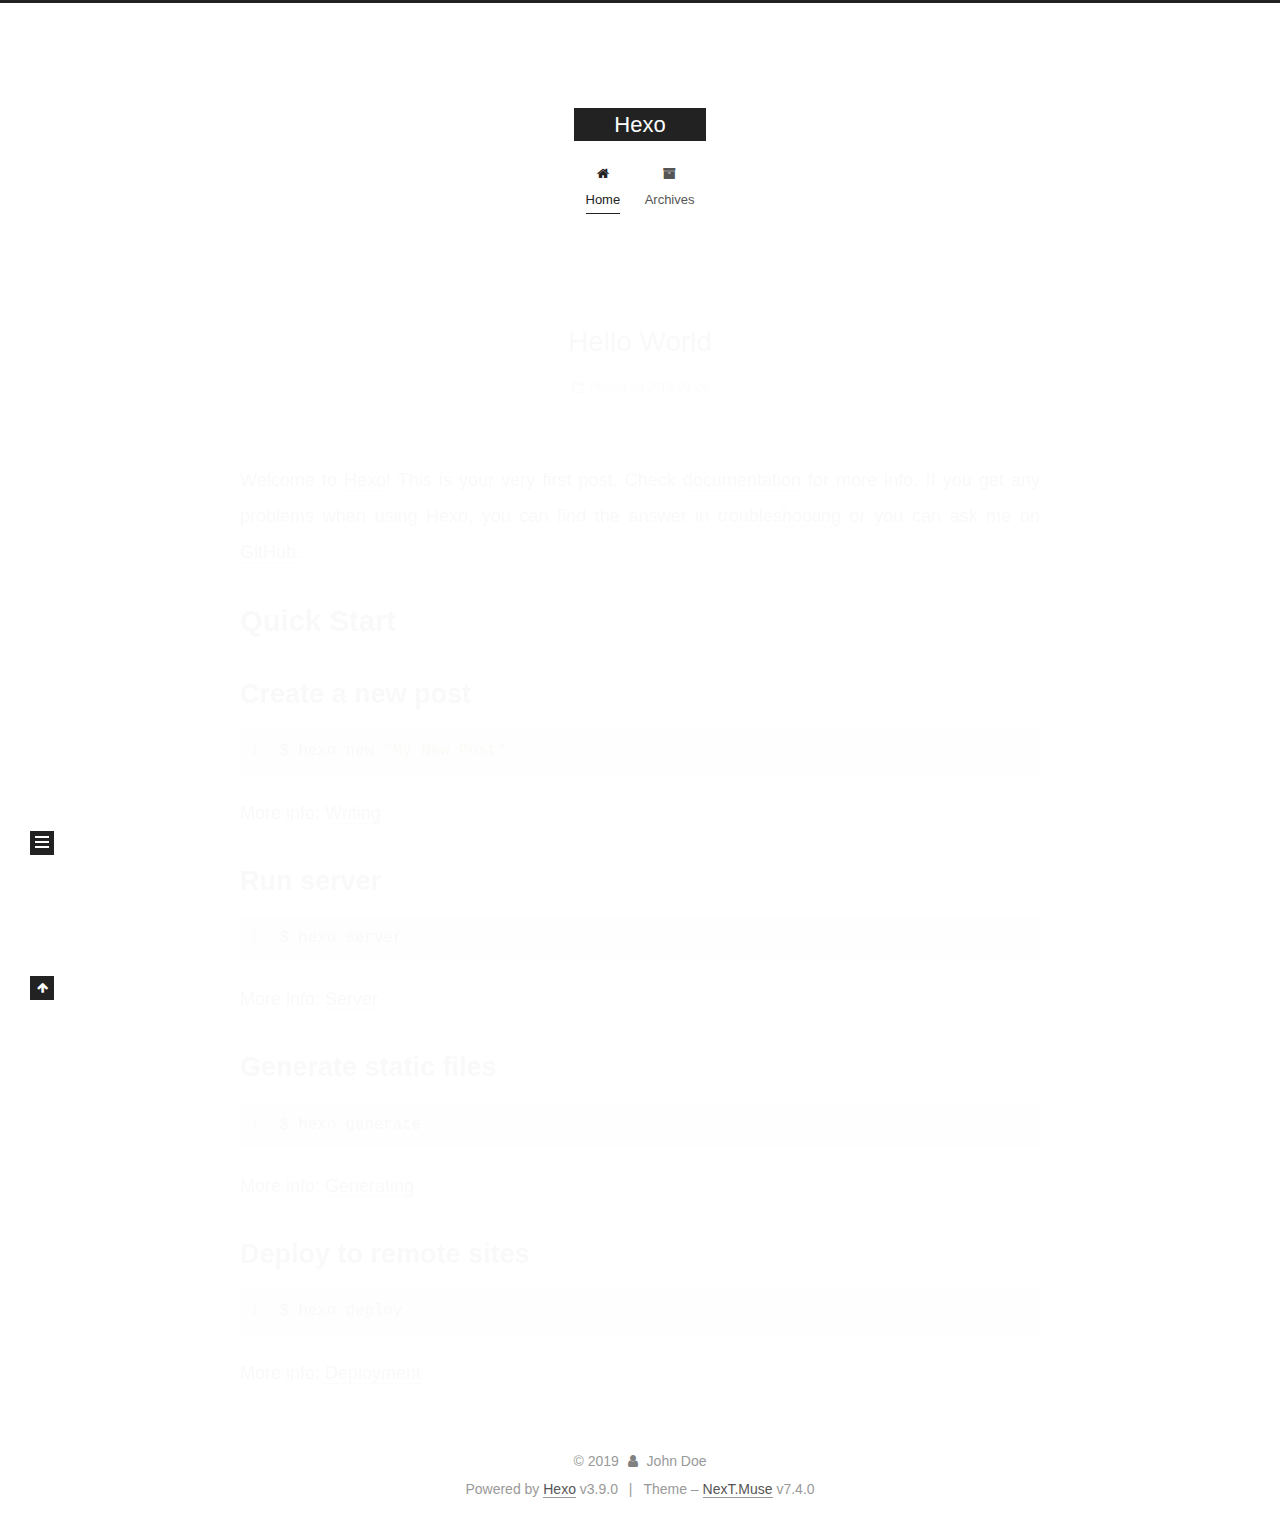
<file: index.html>
<!DOCTYPE html>





<html lang="en">
<head>
  <meta charset="UTF-8">
<meta name="viewport" content="width=device-width, initial-scale=1, maximum-scale=2">
<meta name="theme-color" content="#222">
<meta name="generator" content="Hexo 3.9.0">
  <link rel="apple-touch-icon" sizes="180x180" href="/images/apple-touch-icon-next.png?v=7.4.0">
  <link rel="icon" type="image/png" sizes="32x32" href="/images/favicon-32x32-next.png?v=7.4.0">
  <link rel="icon" type="image/png" sizes="16x16" href="/images/favicon-16x16-next.png?v=7.4.0">
  <link rel="mask-icon" href="/images/logo.svg?v=7.4.0" color="#222">

<link rel="stylesheet" href="/css/main.css?v=7.4.0">


<link rel="stylesheet" href="/lib/font-awesome/css/font-awesome.min.css?v=4.7.0">


<script id="hexo-configurations">
  var NexT = window.NexT || {};
  var CONFIG = {
    root: '/',
    scheme: 'Muse',
    version: '7.4.0',
    exturl: false,
    sidebar: {"position":"left","display":"post","offset":12,"onmobile":false},
    copycode: {"enable":false,"show_result":false,"style":null},
    back2top: {"enable":true,"sidebar":false,"scrollpercent":false},
    bookmark: {"enable":false,"color":"#222","save":"auto"},
    fancybox: false,
    mediumzoom: false,
    lazyload: false,
    pangu: false,
    algolia: {
      appID: '',
      apiKey: '',
      indexName: '',
      hits: {"per_page":10},
      labels: {"input_placeholder":"Search for Posts","hits_empty":"We didn't find any results for the search: ${query}","hits_stats":"${hits} results found in ${time} ms"}
    },
    localsearch: {"enable":false,"trigger":"auto","top_n_per_article":1,"unescape":false,"preload":false},
    path: '',
    motion: {"enable":true,"async":false,"transition":{"post_block":"fadeIn","post_header":"slideDownIn","post_body":"slideDownIn","coll_header":"slideLeftIn","sidebar":"slideUpIn"}},
    translation: {
      copy_button: 'Copy',
      copy_success: 'Copied',
      copy_failure: 'Copy failed'
    },
    sidebarPadding: 40
  };
</script>

  <meta property="og:type" content="website">
<meta property="og:title" content="Hexo">
<meta property="og:url" content="http://yoursite.com/index.html">
<meta property="og:site_name" content="Hexo">
<meta property="og:locale" content="en">
<meta name="twitter:card" content="summary">
<meta name="twitter:title" content="Hexo">
  <link rel="canonical" href="http://yoursite.com/">


<script id="page-configurations">
  // https://hexo.io/docs/variables.html
  CONFIG.page = {
    sidebar: "",
    isHome: true,
    isPost: false,
    isPage: false,
    isArchive: false
  };
</script>

  <title>Hexo</title>
  








  <noscript>
  <style>
  .use-motion .brand,
  .use-motion .menu-item,
  .sidebar-inner,
  .use-motion .post-block,
  .use-motion .pagination,
  .use-motion .comments,
  .use-motion .post-header,
  .use-motion .post-body,
  .use-motion .collection-header { opacity: initial; }

  .use-motion .logo,
  .use-motion .site-title,
  .use-motion .site-subtitle {
    opacity: initial;
    top: initial;
  }

  .use-motion .logo-line-before i { left: initial; }
  .use-motion .logo-line-after i { right: initial; }
  </style>
</noscript>

</head>

<body itemscope itemtype="http://schema.org/WebPage" lang="en">
  <div class="container use-motion">
    <div class="headband"></div>

    <header id="header" class="header" itemscope itemtype="http://schema.org/WPHeader">
      <div class="header-inner"><div class="site-brand-container">
  <div class="site-meta">

    <div>
      <a href="/" class="brand" rel="start">
        <span class="logo-line-before"><i></i></span>
        <span class="site-title">Hexo</span>
        <span class="logo-line-after"><i></i></span>
      </a>
    </div>
  </div>

  <div class="site-nav-toggle">
    <button aria-label="Toggle navigation bar">
      <span class="btn-bar"></span>
      <span class="btn-bar"></span>
      <span class="btn-bar"></span>
    </button>
  </div>
</div>


<nav class="site-nav">
  
  <ul id="menu" class="menu">
      
      
      
        
        <li class="menu-item menu-item-home">
      
    

    <a href="/" rel="section"><i class="menu-item-icon fa fa-fw fa-home"></i> <br>Home</a>

  </li>
      
      
      
        
        <li class="menu-item menu-item-archives">
      
    

    <a href="/archives/" rel="section"><i class="menu-item-icon fa fa-fw fa-archive"></i> <br>Archives</a>

  </li>
  </ul>

    

</nav>
</div>
    </header>

    
  <div class="back-to-top">
    <i class="fa fa-arrow-up"></i>
    <span>0%</span>
  </div>


    <main id="main" class="main">
      <div class="main-inner">
        <div class="content-wrap">
          <div id="content" class="content">
            
  <div id="posts" class="posts-expand">
        <article itemscope itemtype="http://schema.org/Article">
  
  
  
  <div class="post-block home">
    <link itemprop="mainEntityOfPage" href="http://yoursite.com/2019/09/24/hello-world/">

    <span hidden itemprop="author" itemscope itemtype="http://schema.org/Person">
      <meta itemprop="name" content="John Doe">
      <meta itemprop="description" content="">
      <meta itemprop="image" content="/images/avatar.gif">
    </span>

    <span hidden itemprop="publisher" itemscope itemtype="http://schema.org/Organization">
      <meta itemprop="name" content="Hexo">
    </span>
      <header class="post-header">
        <h1 class="post-title" itemprop="name headline">
            
            <a href="/2019/09/24/hello-world/" class="post-title-link" itemprop="url">Hello World</a>
          
        </h1>

        <div class="post-meta">
            <span class="post-meta-item">
              <span class="post-meta-item-icon">
                <i class="fa fa-calendar-o"></i>
              </span>
              <span class="post-meta-item-text">Posted on</span>

              
                
              

              <time title="Created: 2019-09-24 14:19:30" itemprop="dateCreated datePublished" datetime="2019-09-24T14:19:30+08:00">2019-09-24</time>
            </span>
          

          

        </div>
      </header>

    
    
    
    <div class="post-body" itemprop="articleBody">

      
          <p>Welcome to <a href="https://hexo.io/" target="_blank" rel="noopener">Hexo</a>! This is your very first post. Check <a href="https://hexo.io/docs/" target="_blank" rel="noopener">documentation</a> for more info. If you get any problems when using Hexo, you can find the answer in <a href="https://hexo.io/docs/troubleshooting.html" target="_blank" rel="noopener">troubleshooting</a> or you can ask me on <a href="https://github.com/hexojs/hexo/issues" target="_blank" rel="noopener">GitHub</a>.</p>
<h2 id="Quick-Start"><a href="#Quick-Start" class="headerlink" title="Quick Start"></a>Quick Start</h2><h3 id="Create-a-new-post"><a href="#Create-a-new-post" class="headerlink" title="Create a new post"></a>Create a new post</h3><figure class="highlight bash"><table><tr><td class="gutter"><pre><span class="line">1</span><br></pre></td><td class="code"><pre><span class="line">$ hexo new <span class="string">"My New Post"</span></span><br></pre></td></tr></table></figure>

<p>More info: <a href="https://hexo.io/docs/writing.html" target="_blank" rel="noopener">Writing</a></p>
<h3 id="Run-server"><a href="#Run-server" class="headerlink" title="Run server"></a>Run server</h3><figure class="highlight bash"><table><tr><td class="gutter"><pre><span class="line">1</span><br></pre></td><td class="code"><pre><span class="line">$ hexo server</span><br></pre></td></tr></table></figure>

<p>More info: <a href="https://hexo.io/docs/server.html" target="_blank" rel="noopener">Server</a></p>
<h3 id="Generate-static-files"><a href="#Generate-static-files" class="headerlink" title="Generate static files"></a>Generate static files</h3><figure class="highlight bash"><table><tr><td class="gutter"><pre><span class="line">1</span><br></pre></td><td class="code"><pre><span class="line">$ hexo generate</span><br></pre></td></tr></table></figure>

<p>More info: <a href="https://hexo.io/docs/generating.html" target="_blank" rel="noopener">Generating</a></p>
<h3 id="Deploy-to-remote-sites"><a href="#Deploy-to-remote-sites" class="headerlink" title="Deploy to remote sites"></a>Deploy to remote sites</h3><figure class="highlight bash"><table><tr><td class="gutter"><pre><span class="line">1</span><br></pre></td><td class="code"><pre><span class="line">$ hexo deploy</span><br></pre></td></tr></table></figure>

<p>More info: <a href="https://hexo.io/docs/deployment.html" target="_blank" rel="noopener">Deployment</a></p>

        
      
    </div>

    
    
    
      <footer class="post-footer">
          <div class="post-eof"></div>
        
      </footer>
  </div>
  
  
  
  </article>

    
  </div>

  


          </div>
          

        </div>
          
  
  <div class="sidebar-toggle">
    <div class="sidebar-toggle-line-wrap">
      <span class="sidebar-toggle-line sidebar-toggle-line-first"></span>
      <span class="sidebar-toggle-line sidebar-toggle-line-middle"></span>
      <span class="sidebar-toggle-line sidebar-toggle-line-last"></span>
    </div>
  </div>

  <aside class="sidebar">
    <div class="sidebar-inner">

      <ul class="sidebar-nav motion-element">
        <li class="sidebar-nav-toc">
          Table of Contents
        </li>
        <li class="sidebar-nav-overview">
          Overview
        </li>
      </ul>

      <!--noindex-->
      <div class="post-toc-wrap sidebar-panel">
      </div>
      <!--/noindex-->

      <div class="site-overview-wrap sidebar-panel">
        <div class="site-author motion-element" itemprop="author" itemscope itemtype="http://schema.org/Person">
  <p class="site-author-name" itemprop="name">John Doe</p>
  <div class="site-description" itemprop="description"></div>
</div>
  <nav class="site-state motion-element">
      <div class="site-state-item site-state-posts">
        
          <a href="/archives/">
        
          <span class="site-state-item-count">1</span>
          <span class="site-state-item-name">posts</span>
        </a>
      </div>
    
  </nav>



      </div>

    </div>
  </aside>
  <div id="sidebar-dimmer"></div>


      </div>
    </main>

    <footer id="footer" class="footer">
      <div class="footer-inner">
        <div class="copyright">&copy; <span itemprop="copyrightYear">2019</span>
  <span class="with-love" id="animate">
    <i class="fa fa-user"></i>
  </span>
  <span class="author" itemprop="copyrightHolder">John Doe</span>
</div>
  <div class="powered-by">Powered by <a href="https://hexo.io" class="theme-link" rel="noopener" target="_blank">Hexo</a> v3.9.0</div>
  <span class="post-meta-divider">|</span>
  <div class="theme-info">Theme – <a href="https://theme-next.org" class="theme-link" rel="noopener" target="_blank">NexT.Muse</a> v7.4.0</div>

        












        
      </div>
    </footer>
  </div>

  


  <script src="/lib/anime.min.js?v=3.1.0"></script>
  <script src="/lib/velocity/velocity.min.js?v=1.2.1"></script>
  <script src="/lib/velocity/velocity.ui.min.js?v=1.2.1"></script>
<script src="/js/utils.js?v=7.4.0"></script><script src="/js/motion.js?v=7.4.0"></script>
<script src="/js/schemes/muse.js?v=7.4.0"></script>
<script src="/js/next-boot.js?v=7.4.0"></script>



  





















  

  

  


</body>
</html>
</file>
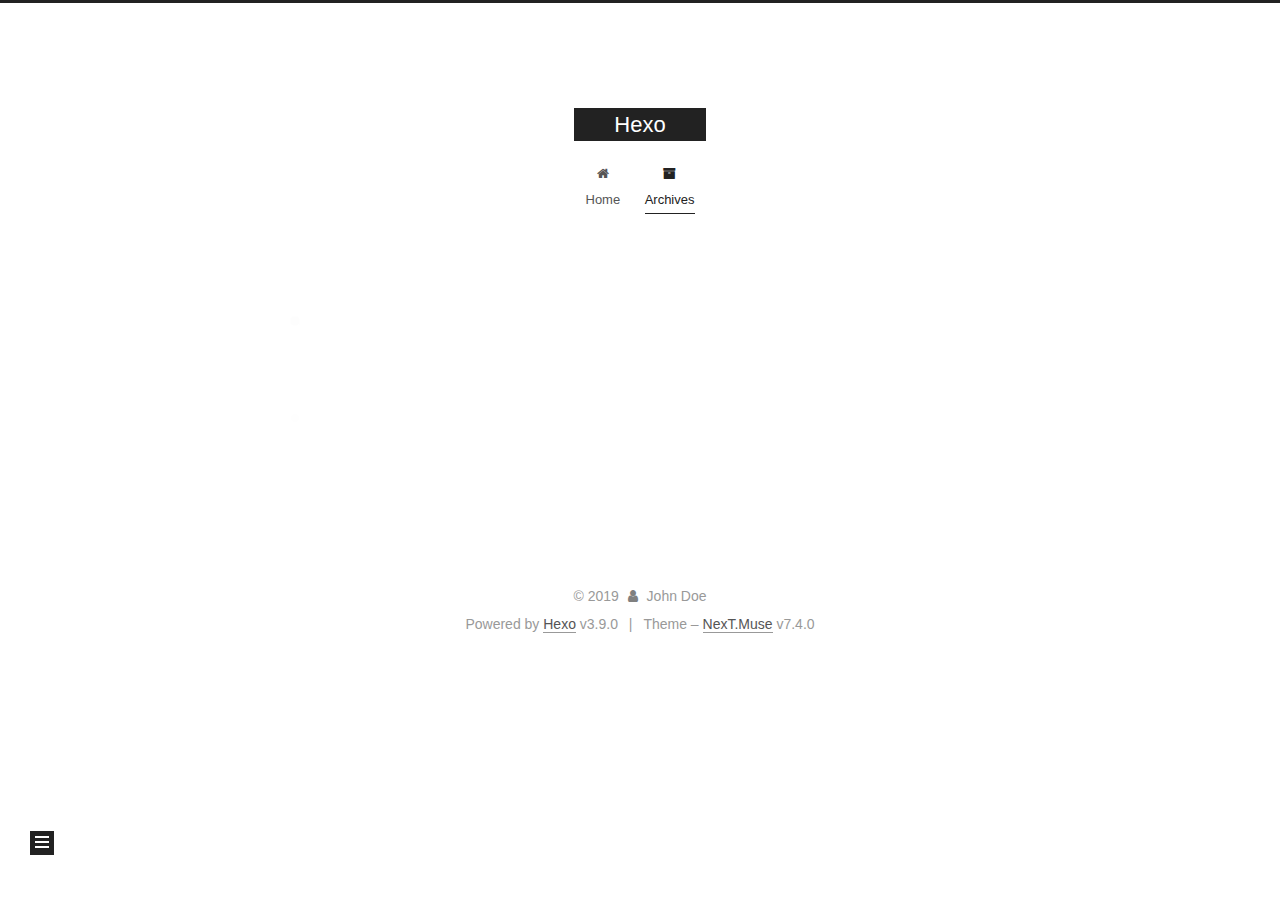
<file: archives/index.html>
<!DOCTYPE html>





<html lang="en">
<head>
  <meta charset="UTF-8">
<meta name="viewport" content="width=device-width, initial-scale=1, maximum-scale=2">
<meta name="theme-color" content="#222">
<meta name="generator" content="Hexo 3.9.0">
  <link rel="apple-touch-icon" sizes="180x180" href="/images/apple-touch-icon-next.png?v=7.4.0">
  <link rel="icon" type="image/png" sizes="32x32" href="/images/favicon-32x32-next.png?v=7.4.0">
  <link rel="icon" type="image/png" sizes="16x16" href="/images/favicon-16x16-next.png?v=7.4.0">
  <link rel="mask-icon" href="/images/logo.svg?v=7.4.0" color="#222">

<link rel="stylesheet" href="/css/main.css?v=7.4.0">


<link rel="stylesheet" href="/lib/font-awesome/css/font-awesome.min.css?v=4.7.0">


<script id="hexo-configurations">
  var NexT = window.NexT || {};
  var CONFIG = {
    root: '/',
    scheme: 'Muse',
    version: '7.4.0',
    exturl: false,
    sidebar: {"position":"left","display":"post","offset":12,"onmobile":false},
    copycode: {"enable":false,"show_result":false,"style":null},
    back2top: {"enable":true,"sidebar":false,"scrollpercent":false},
    bookmark: {"enable":false,"color":"#222","save":"auto"},
    fancybox: false,
    mediumzoom: false,
    lazyload: false,
    pangu: false,
    algolia: {
      appID: '',
      apiKey: '',
      indexName: '',
      hits: {"per_page":10},
      labels: {"input_placeholder":"Search for Posts","hits_empty":"We didn't find any results for the search: ${query}","hits_stats":"${hits} results found in ${time} ms"}
    },
    localsearch: {"enable":false,"trigger":"auto","top_n_per_article":1,"unescape":false,"preload":false},
    path: '',
    motion: {"enable":true,"async":false,"transition":{"post_block":"fadeIn","post_header":"slideDownIn","post_body":"slideDownIn","coll_header":"slideLeftIn","sidebar":"slideUpIn"}},
    translation: {
      copy_button: 'Copy',
      copy_success: 'Copied',
      copy_failure: 'Copy failed'
    },
    sidebarPadding: 40
  };
</script>

  <meta property="og:type" content="website">
<meta property="og:title" content="Hexo">
<meta property="og:url" content="http://yoursite.com/archives/index.html">
<meta property="og:site_name" content="Hexo">
<meta property="og:locale" content="en">
<meta name="twitter:card" content="summary">
<meta name="twitter:title" content="Hexo">
  <link rel="canonical" href="http://yoursite.com/archives/">


<script id="page-configurations">
  // https://hexo.io/docs/variables.html
  CONFIG.page = {
    sidebar: "",
    isHome: false,
    isPost: false,
    isPage: false,
    isArchive: true
  };
</script>

  <title>Archive | Hexo</title>
  








  <noscript>
  <style>
  .use-motion .brand,
  .use-motion .menu-item,
  .sidebar-inner,
  .use-motion .post-block,
  .use-motion .pagination,
  .use-motion .comments,
  .use-motion .post-header,
  .use-motion .post-body,
  .use-motion .collection-header { opacity: initial; }

  .use-motion .logo,
  .use-motion .site-title,
  .use-motion .site-subtitle {
    opacity: initial;
    top: initial;
  }

  .use-motion .logo-line-before i { left: initial; }
  .use-motion .logo-line-after i { right: initial; }
  </style>
</noscript>

</head>

<body itemscope itemtype="http://schema.org/WebPage" lang="en">
  <div class="container use-motion">
    <div class="headband"></div>

    <header id="header" class="header" itemscope itemtype="http://schema.org/WPHeader">
      <div class="header-inner"><div class="site-brand-container">
  <div class="site-meta">

    <div>
      <a href="/" class="brand" rel="start">
        <span class="logo-line-before"><i></i></span>
        <span class="site-title">Hexo</span>
        <span class="logo-line-after"><i></i></span>
      </a>
    </div>
  </div>

  <div class="site-nav-toggle">
    <button aria-label="Toggle navigation bar">
      <span class="btn-bar"></span>
      <span class="btn-bar"></span>
      <span class="btn-bar"></span>
    </button>
  </div>
</div>


<nav class="site-nav">
  
  <ul id="menu" class="menu">
      
      
      
        
        <li class="menu-item menu-item-home">
      
    

    <a href="/" rel="section"><i class="menu-item-icon fa fa-fw fa-home"></i> <br>Home</a>

  </li>
      
      
      
        
        <li class="menu-item menu-item-archives">
      
    

    <a href="/archives/" rel="section"><i class="menu-item-icon fa fa-fw fa-archive"></i> <br>Archives</a>

  </li>
  </ul>

    

  
    
    
  
    
    
  
  

</nav>
</div>
    </header>

    
  <div class="back-to-top">
    <i class="fa fa-arrow-up"></i>
    <span>0%</span>
  </div>


    <main id="main" class="main">
      <div class="main-inner">
        <div class="content-wrap">
          <div id="content" class="content">
            

  
  
  
  <div class="post-block archive">
    <div id="posts" class="posts-collapse">
      <div class="collection-title">
        
        
        
          
        
        <span class="collection-header">Um..! 1 post. Keep on posting.</span>
      </div>
      

      

  
  

  
    
    <div class="collection-year">
      <h1 class="collection-header">2019</h1>
    </div>
  

  <article itemscope itemtype="http://schema.org/Article">
    <header class="post-header">

      <h2 class="post-title">
        
          <a class="post-title-link" href="/2019/09/24/hello-world/" itemprop="url">
            <span itemprop="name">Hello World</span>
          </a>
        
      </h2>

      <div class="post-meta">
        <time class="post-time" itemprop="dateCreated"
              datetime="2019-09-24T14:19:30+08:00"
              content="2019-09-24">
          09-24
        </time>
      </div>

    </header>
  </article>




    </div>
  </div>
  
  
  

  



          </div>
          

        </div>
          
  
  <div class="sidebar-toggle">
    <div class="sidebar-toggle-line-wrap">
      <span class="sidebar-toggle-line sidebar-toggle-line-first"></span>
      <span class="sidebar-toggle-line sidebar-toggle-line-middle"></span>
      <span class="sidebar-toggle-line sidebar-toggle-line-last"></span>
    </div>
  </div>

  <aside class="sidebar">
    <div class="sidebar-inner">

      <ul class="sidebar-nav motion-element">
        <li class="sidebar-nav-toc">
          Table of Contents
        </li>
        <li class="sidebar-nav-overview">
          Overview
        </li>
      </ul>

      <!--noindex-->
      <div class="post-toc-wrap sidebar-panel">
      </div>
      <!--/noindex-->

      <div class="site-overview-wrap sidebar-panel">
        <div class="site-author motion-element" itemprop="author" itemscope itemtype="http://schema.org/Person">
  <p class="site-author-name" itemprop="name">John Doe</p>
  <div class="site-description" itemprop="description"></div>
</div>
  <nav class="site-state motion-element">
      <div class="site-state-item site-state-posts">
        
          <a href="/archives/">
        
          <span class="site-state-item-count">1</span>
          <span class="site-state-item-name">posts</span>
        </a>
      </div>
    
  </nav>



      </div>

    </div>
  </aside>
  <div id="sidebar-dimmer"></div>


      </div>
    </main>

    <footer id="footer" class="footer">
      <div class="footer-inner">
        <div class="copyright">&copy; <span itemprop="copyrightYear">2019</span>
  <span class="with-love" id="animate">
    <i class="fa fa-user"></i>
  </span>
  <span class="author" itemprop="copyrightHolder">John Doe</span>
</div>
  <div class="powered-by">Powered by <a href="https://hexo.io" class="theme-link" rel="noopener" target="_blank">Hexo</a> v3.9.0</div>
  <span class="post-meta-divider">|</span>
  <div class="theme-info">Theme – <a href="https://theme-next.org" class="theme-link" rel="noopener" target="_blank">NexT.Muse</a> v7.4.0</div>

        












        
      </div>
    </footer>
  </div>

  


  <script src="/lib/anime.min.js?v=3.1.0"></script>
  <script src="/lib/velocity/velocity.min.js?v=1.2.1"></script>
  <script src="/lib/velocity/velocity.ui.min.js?v=1.2.1"></script>
<script src="/js/utils.js?v=7.4.0"></script><script src="/js/motion.js?v=7.4.0"></script>
<script src="/js/schemes/muse.js?v=7.4.0"></script>
<script src="/js/next-boot.js?v=7.4.0"></script>



  





















  

  

  


</body>
</html>
</file>
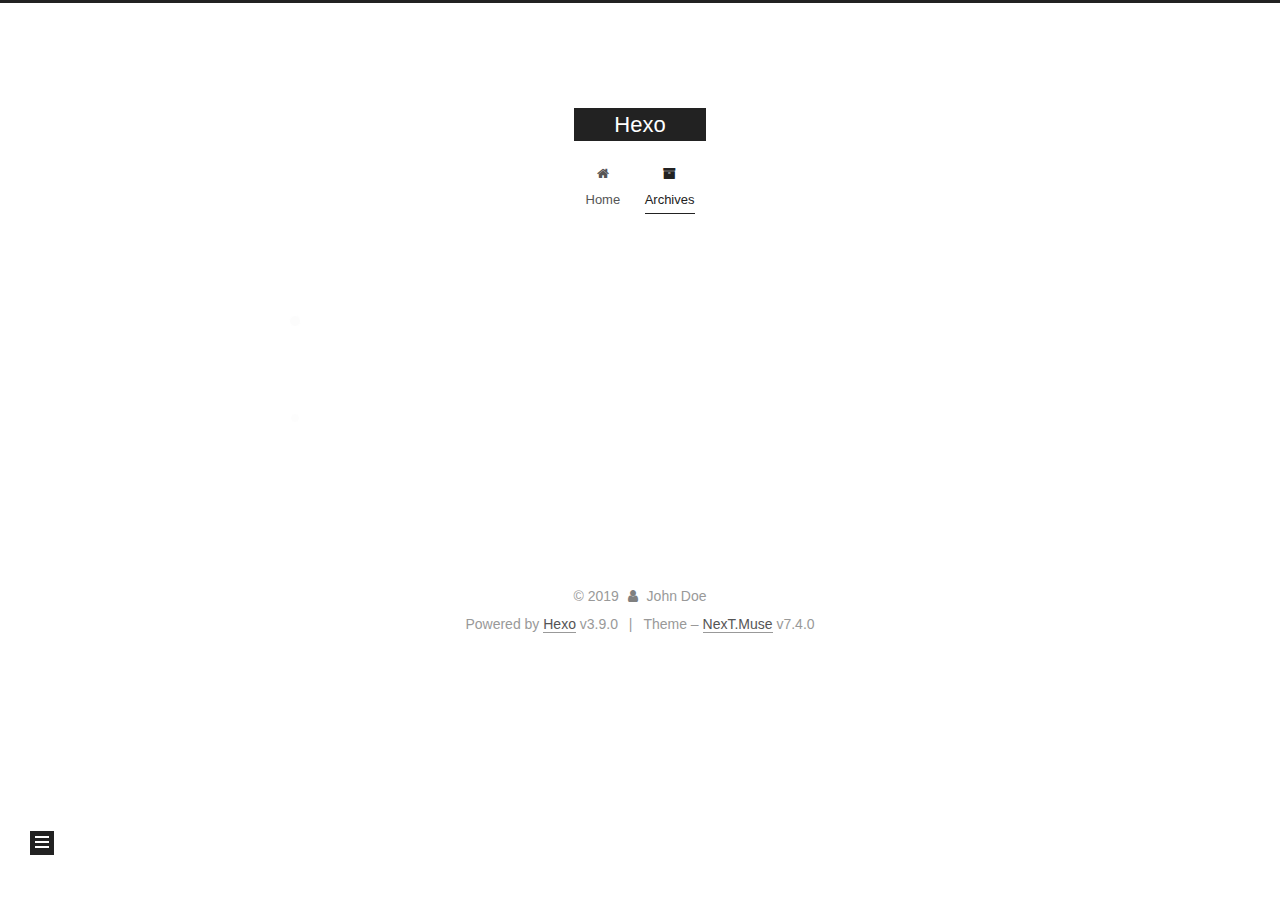
<file: archives/2019/index.html>
<!DOCTYPE html>





<html lang="en">
<head>
  <meta charset="UTF-8">
<meta name="viewport" content="width=device-width, initial-scale=1, maximum-scale=2">
<meta name="theme-color" content="#222">
<meta name="generator" content="Hexo 3.9.0">
  <link rel="apple-touch-icon" sizes="180x180" href="/images/apple-touch-icon-next.png?v=7.4.0">
  <link rel="icon" type="image/png" sizes="32x32" href="/images/favicon-32x32-next.png?v=7.4.0">
  <link rel="icon" type="image/png" sizes="16x16" href="/images/favicon-16x16-next.png?v=7.4.0">
  <link rel="mask-icon" href="/images/logo.svg?v=7.4.0" color="#222">

<link rel="stylesheet" href="/css/main.css?v=7.4.0">


<link rel="stylesheet" href="/lib/font-awesome/css/font-awesome.min.css?v=4.7.0">


<script id="hexo-configurations">
  var NexT = window.NexT || {};
  var CONFIG = {
    root: '/',
    scheme: 'Muse',
    version: '7.4.0',
    exturl: false,
    sidebar: {"position":"left","display":"post","offset":12,"onmobile":false},
    copycode: {"enable":false,"show_result":false,"style":null},
    back2top: {"enable":true,"sidebar":false,"scrollpercent":false},
    bookmark: {"enable":false,"color":"#222","save":"auto"},
    fancybox: false,
    mediumzoom: false,
    lazyload: false,
    pangu: false,
    algolia: {
      appID: '',
      apiKey: '',
      indexName: '',
      hits: {"per_page":10},
      labels: {"input_placeholder":"Search for Posts","hits_empty":"We didn't find any results for the search: ${query}","hits_stats":"${hits} results found in ${time} ms"}
    },
    localsearch: {"enable":false,"trigger":"auto","top_n_per_article":1,"unescape":false,"preload":false},
    path: '',
    motion: {"enable":true,"async":false,"transition":{"post_block":"fadeIn","post_header":"slideDownIn","post_body":"slideDownIn","coll_header":"slideLeftIn","sidebar":"slideUpIn"}},
    translation: {
      copy_button: 'Copy',
      copy_success: 'Copied',
      copy_failure: 'Copy failed'
    },
    sidebarPadding: 40
  };
</script>

  <meta property="og:type" content="website">
<meta property="og:title" content="Hexo">
<meta property="og:url" content="http://yoursite.com/archives/2019/index.html">
<meta property="og:site_name" content="Hexo">
<meta property="og:locale" content="en">
<meta name="twitter:card" content="summary">
<meta name="twitter:title" content="Hexo">
  <link rel="canonical" href="http://yoursite.com/archives/2019/">


<script id="page-configurations">
  // https://hexo.io/docs/variables.html
  CONFIG.page = {
    sidebar: "",
    isHome: false,
    isPost: false,
    isPage: false,
    isArchive: true
  };
</script>

  <title>Archive | Hexo</title>
  








  <noscript>
  <style>
  .use-motion .brand,
  .use-motion .menu-item,
  .sidebar-inner,
  .use-motion .post-block,
  .use-motion .pagination,
  .use-motion .comments,
  .use-motion .post-header,
  .use-motion .post-body,
  .use-motion .collection-header { opacity: initial; }

  .use-motion .logo,
  .use-motion .site-title,
  .use-motion .site-subtitle {
    opacity: initial;
    top: initial;
  }

  .use-motion .logo-line-before i { left: initial; }
  .use-motion .logo-line-after i { right: initial; }
  </style>
</noscript>

</head>

<body itemscope itemtype="http://schema.org/WebPage" lang="en">
  <div class="container use-motion">
    <div class="headband"></div>

    <header id="header" class="header" itemscope itemtype="http://schema.org/WPHeader">
      <div class="header-inner"><div class="site-brand-container">
  <div class="site-meta">

    <div>
      <a href="/" class="brand" rel="start">
        <span class="logo-line-before"><i></i></span>
        <span class="site-title">Hexo</span>
        <span class="logo-line-after"><i></i></span>
      </a>
    </div>
  </div>

  <div class="site-nav-toggle">
    <button aria-label="Toggle navigation bar">
      <span class="btn-bar"></span>
      <span class="btn-bar"></span>
      <span class="btn-bar"></span>
    </button>
  </div>
</div>


<nav class="site-nav">
  
  <ul id="menu" class="menu">
      
      
      
        
        <li class="menu-item menu-item-home">
      
    

    <a href="/" rel="section"><i class="menu-item-icon fa fa-fw fa-home"></i> <br>Home</a>

  </li>
      
      
      
        
        <li class="menu-item menu-item-archives">
      
    

    <a href="/archives/" rel="section"><i class="menu-item-icon fa fa-fw fa-archive"></i> <br>Archives</a>

  </li>
  </ul>

    

  
    
    
  
    
    
  
  

</nav>
</div>
    </header>

    
  <div class="back-to-top">
    <i class="fa fa-arrow-up"></i>
    <span>0%</span>
  </div>


    <main id="main" class="main">
      <div class="main-inner">
        <div class="content-wrap">
          <div id="content" class="content">
            

  
  
  
  <div class="post-block archive">
    <div id="posts" class="posts-collapse">
      <div class="collection-title">
        
        
        
          
        
        <span class="collection-header">Um..! 1 post. Keep on posting.</span>
      </div>
      

      

  
  

  
    
    <div class="collection-year">
      <h1 class="collection-header">2019</h1>
    </div>
  

  <article itemscope itemtype="http://schema.org/Article">
    <header class="post-header">

      <h2 class="post-title">
        
          <a class="post-title-link" href="/2019/09/24/hello-world/" itemprop="url">
            <span itemprop="name">Hello World</span>
          </a>
        
      </h2>

      <div class="post-meta">
        <time class="post-time" itemprop="dateCreated"
              datetime="2019-09-24T14:19:30+08:00"
              content="2019-09-24">
          09-24
        </time>
      </div>

    </header>
  </article>




    </div>
  </div>
  
  
  

  



          </div>
          

        </div>
          
  
  <div class="sidebar-toggle">
    <div class="sidebar-toggle-line-wrap">
      <span class="sidebar-toggle-line sidebar-toggle-line-first"></span>
      <span class="sidebar-toggle-line sidebar-toggle-line-middle"></span>
      <span class="sidebar-toggle-line sidebar-toggle-line-last"></span>
    </div>
  </div>

  <aside class="sidebar">
    <div class="sidebar-inner">

      <ul class="sidebar-nav motion-element">
        <li class="sidebar-nav-toc">
          Table of Contents
        </li>
        <li class="sidebar-nav-overview">
          Overview
        </li>
      </ul>

      <!--noindex-->
      <div class="post-toc-wrap sidebar-panel">
      </div>
      <!--/noindex-->

      <div class="site-overview-wrap sidebar-panel">
        <div class="site-author motion-element" itemprop="author" itemscope itemtype="http://schema.org/Person">
  <p class="site-author-name" itemprop="name">John Doe</p>
  <div class="site-description" itemprop="description"></div>
</div>
  <nav class="site-state motion-element">
      <div class="site-state-item site-state-posts">
        
          <a href="/archives/">
        
          <span class="site-state-item-count">1</span>
          <span class="site-state-item-name">posts</span>
        </a>
      </div>
    
  </nav>



      </div>

    </div>
  </aside>
  <div id="sidebar-dimmer"></div>


      </div>
    </main>

    <footer id="footer" class="footer">
      <div class="footer-inner">
        <div class="copyright">&copy; <span itemprop="copyrightYear">2019</span>
  <span class="with-love" id="animate">
    <i class="fa fa-user"></i>
  </span>
  <span class="author" itemprop="copyrightHolder">John Doe</span>
</div>
  <div class="powered-by">Powered by <a href="https://hexo.io" class="theme-link" rel="noopener" target="_blank">Hexo</a> v3.9.0</div>
  <span class="post-meta-divider">|</span>
  <div class="theme-info">Theme – <a href="https://theme-next.org" class="theme-link" rel="noopener" target="_blank">NexT.Muse</a> v7.4.0</div>

        












        
      </div>
    </footer>
  </div>

  


  <script src="/lib/anime.min.js?v=3.1.0"></script>
  <script src="/lib/velocity/velocity.min.js?v=1.2.1"></script>
  <script src="/lib/velocity/velocity.ui.min.js?v=1.2.1"></script>
<script src="/js/utils.js?v=7.4.0"></script><script src="/js/motion.js?v=7.4.0"></script>
<script src="/js/schemes/muse.js?v=7.4.0"></script>
<script src="/js/next-boot.js?v=7.4.0"></script>



  





















  

  

  


</body>
</html>
</file>
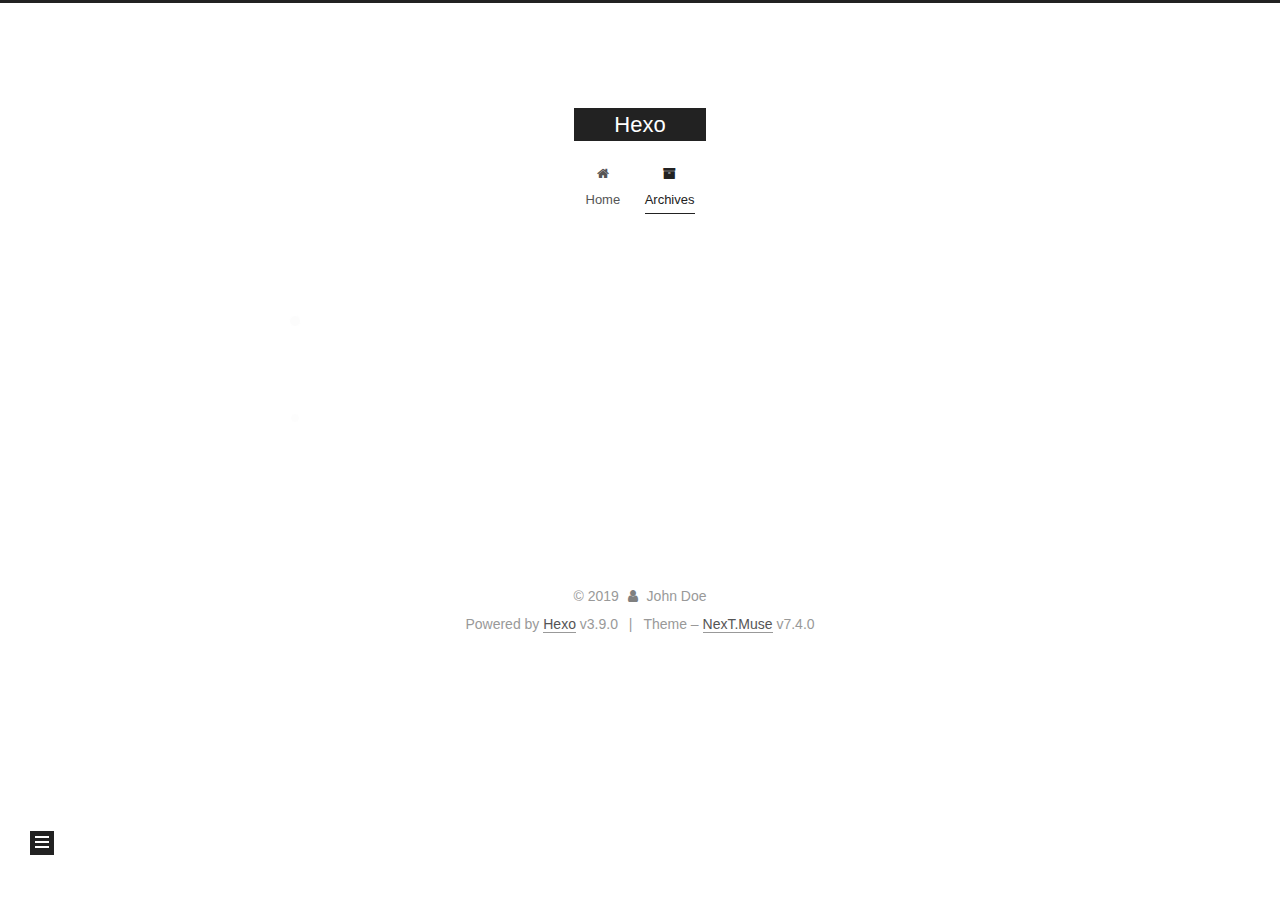
<file: archives/2019/09/index.html>
<!DOCTYPE html>





<html lang="en">
<head>
  <meta charset="UTF-8">
<meta name="viewport" content="width=device-width, initial-scale=1, maximum-scale=2">
<meta name="theme-color" content="#222">
<meta name="generator" content="Hexo 3.9.0">
  <link rel="apple-touch-icon" sizes="180x180" href="/images/apple-touch-icon-next.png?v=7.4.0">
  <link rel="icon" type="image/png" sizes="32x32" href="/images/favicon-32x32-next.png?v=7.4.0">
  <link rel="icon" type="image/png" sizes="16x16" href="/images/favicon-16x16-next.png?v=7.4.0">
  <link rel="mask-icon" href="/images/logo.svg?v=7.4.0" color="#222">

<link rel="stylesheet" href="/css/main.css?v=7.4.0">


<link rel="stylesheet" href="/lib/font-awesome/css/font-awesome.min.css?v=4.7.0">


<script id="hexo-configurations">
  var NexT = window.NexT || {};
  var CONFIG = {
    root: '/',
    scheme: 'Muse',
    version: '7.4.0',
    exturl: false,
    sidebar: {"position":"left","display":"post","offset":12,"onmobile":false},
    copycode: {"enable":false,"show_result":false,"style":null},
    back2top: {"enable":true,"sidebar":false,"scrollpercent":false},
    bookmark: {"enable":false,"color":"#222","save":"auto"},
    fancybox: false,
    mediumzoom: false,
    lazyload: false,
    pangu: false,
    algolia: {
      appID: '',
      apiKey: '',
      indexName: '',
      hits: {"per_page":10},
      labels: {"input_placeholder":"Search for Posts","hits_empty":"We didn't find any results for the search: ${query}","hits_stats":"${hits} results found in ${time} ms"}
    },
    localsearch: {"enable":false,"trigger":"auto","top_n_per_article":1,"unescape":false,"preload":false},
    path: '',
    motion: {"enable":true,"async":false,"transition":{"post_block":"fadeIn","post_header":"slideDownIn","post_body":"slideDownIn","coll_header":"slideLeftIn","sidebar":"slideUpIn"}},
    translation: {
      copy_button: 'Copy',
      copy_success: 'Copied',
      copy_failure: 'Copy failed'
    },
    sidebarPadding: 40
  };
</script>

  <meta property="og:type" content="website">
<meta property="og:title" content="Hexo">
<meta property="og:url" content="http://yoursite.com/archives/2019/09/index.html">
<meta property="og:site_name" content="Hexo">
<meta property="og:locale" content="en">
<meta name="twitter:card" content="summary">
<meta name="twitter:title" content="Hexo">
  <link rel="canonical" href="http://yoursite.com/archives/2019/09/">


<script id="page-configurations">
  // https://hexo.io/docs/variables.html
  CONFIG.page = {
    sidebar: "",
    isHome: false,
    isPost: false,
    isPage: false,
    isArchive: true
  };
</script>

  <title>Archive | Hexo</title>
  








  <noscript>
  <style>
  .use-motion .brand,
  .use-motion .menu-item,
  .sidebar-inner,
  .use-motion .post-block,
  .use-motion .pagination,
  .use-motion .comments,
  .use-motion .post-header,
  .use-motion .post-body,
  .use-motion .collection-header { opacity: initial; }

  .use-motion .logo,
  .use-motion .site-title,
  .use-motion .site-subtitle {
    opacity: initial;
    top: initial;
  }

  .use-motion .logo-line-before i { left: initial; }
  .use-motion .logo-line-after i { right: initial; }
  </style>
</noscript>

</head>

<body itemscope itemtype="http://schema.org/WebPage" lang="en">
  <div class="container use-motion">
    <div class="headband"></div>

    <header id="header" class="header" itemscope itemtype="http://schema.org/WPHeader">
      <div class="header-inner"><div class="site-brand-container">
  <div class="site-meta">

    <div>
      <a href="/" class="brand" rel="start">
        <span class="logo-line-before"><i></i></span>
        <span class="site-title">Hexo</span>
        <span class="logo-line-after"><i></i></span>
      </a>
    </div>
  </div>

  <div class="site-nav-toggle">
    <button aria-label="Toggle navigation bar">
      <span class="btn-bar"></span>
      <span class="btn-bar"></span>
      <span class="btn-bar"></span>
    </button>
  </div>
</div>


<nav class="site-nav">
  
  <ul id="menu" class="menu">
      
      
      
        
        <li class="menu-item menu-item-home">
      
    

    <a href="/" rel="section"><i class="menu-item-icon fa fa-fw fa-home"></i> <br>Home</a>

  </li>
      
      
      
        
        <li class="menu-item menu-item-archives">
      
    

    <a href="/archives/" rel="section"><i class="menu-item-icon fa fa-fw fa-archive"></i> <br>Archives</a>

  </li>
  </ul>

    

  
    
    
  
    
    
  
  

</nav>
</div>
    </header>

    
  <div class="back-to-top">
    <i class="fa fa-arrow-up"></i>
    <span>0%</span>
  </div>


    <main id="main" class="main">
      <div class="main-inner">
        <div class="content-wrap">
          <div id="content" class="content">
            

  
  
  
  <div class="post-block archive">
    <div id="posts" class="posts-collapse">
      <div class="collection-title">
        
        
        
          
        
        <span class="collection-header">Um..! 1 post. Keep on posting.</span>
      </div>
      

      

  
  

  
    
    <div class="collection-year">
      <h1 class="collection-header">2019</h1>
    </div>
  

  <article itemscope itemtype="http://schema.org/Article">
    <header class="post-header">

      <h2 class="post-title">
        
          <a class="post-title-link" href="/2019/09/24/hello-world/" itemprop="url">
            <span itemprop="name">Hello World</span>
          </a>
        
      </h2>

      <div class="post-meta">
        <time class="post-time" itemprop="dateCreated"
              datetime="2019-09-24T14:19:30+08:00"
              content="2019-09-24">
          09-24
        </time>
      </div>

    </header>
  </article>




    </div>
  </div>
  
  
  

  



          </div>
          

        </div>
          
  
  <div class="sidebar-toggle">
    <div class="sidebar-toggle-line-wrap">
      <span class="sidebar-toggle-line sidebar-toggle-line-first"></span>
      <span class="sidebar-toggle-line sidebar-toggle-line-middle"></span>
      <span class="sidebar-toggle-line sidebar-toggle-line-last"></span>
    </div>
  </div>

  <aside class="sidebar">
    <div class="sidebar-inner">

      <ul class="sidebar-nav motion-element">
        <li class="sidebar-nav-toc">
          Table of Contents
        </li>
        <li class="sidebar-nav-overview">
          Overview
        </li>
      </ul>

      <!--noindex-->
      <div class="post-toc-wrap sidebar-panel">
      </div>
      <!--/noindex-->

      <div class="site-overview-wrap sidebar-panel">
        <div class="site-author motion-element" itemprop="author" itemscope itemtype="http://schema.org/Person">
  <p class="site-author-name" itemprop="name">John Doe</p>
  <div class="site-description" itemprop="description"></div>
</div>
  <nav class="site-state motion-element">
      <div class="site-state-item site-state-posts">
        
          <a href="/archives/">
        
          <span class="site-state-item-count">1</span>
          <span class="site-state-item-name">posts</span>
        </a>
      </div>
    
  </nav>



      </div>

    </div>
  </aside>
  <div id="sidebar-dimmer"></div>


      </div>
    </main>

    <footer id="footer" class="footer">
      <div class="footer-inner">
        <div class="copyright">&copy; <span itemprop="copyrightYear">2019</span>
  <span class="with-love" id="animate">
    <i class="fa fa-user"></i>
  </span>
  <span class="author" itemprop="copyrightHolder">John Doe</span>
</div>
  <div class="powered-by">Powered by <a href="https://hexo.io" class="theme-link" rel="noopener" target="_blank">Hexo</a> v3.9.0</div>
  <span class="post-meta-divider">|</span>
  <div class="theme-info">Theme – <a href="https://theme-next.org" class="theme-link" rel="noopener" target="_blank">NexT.Muse</a> v7.4.0</div>

        












        
      </div>
    </footer>
  </div>

  


  <script src="/lib/anime.min.js?v=3.1.0"></script>
  <script src="/lib/velocity/velocity.min.js?v=1.2.1"></script>
  <script src="/lib/velocity/velocity.ui.min.js?v=1.2.1"></script>
<script src="/js/utils.js?v=7.4.0"></script><script src="/js/motion.js?v=7.4.0"></script>
<script src="/js/schemes/muse.js?v=7.4.0"></script>
<script src="/js/next-boot.js?v=7.4.0"></script>



  





















  

  

  


</body>
</html>
</file>
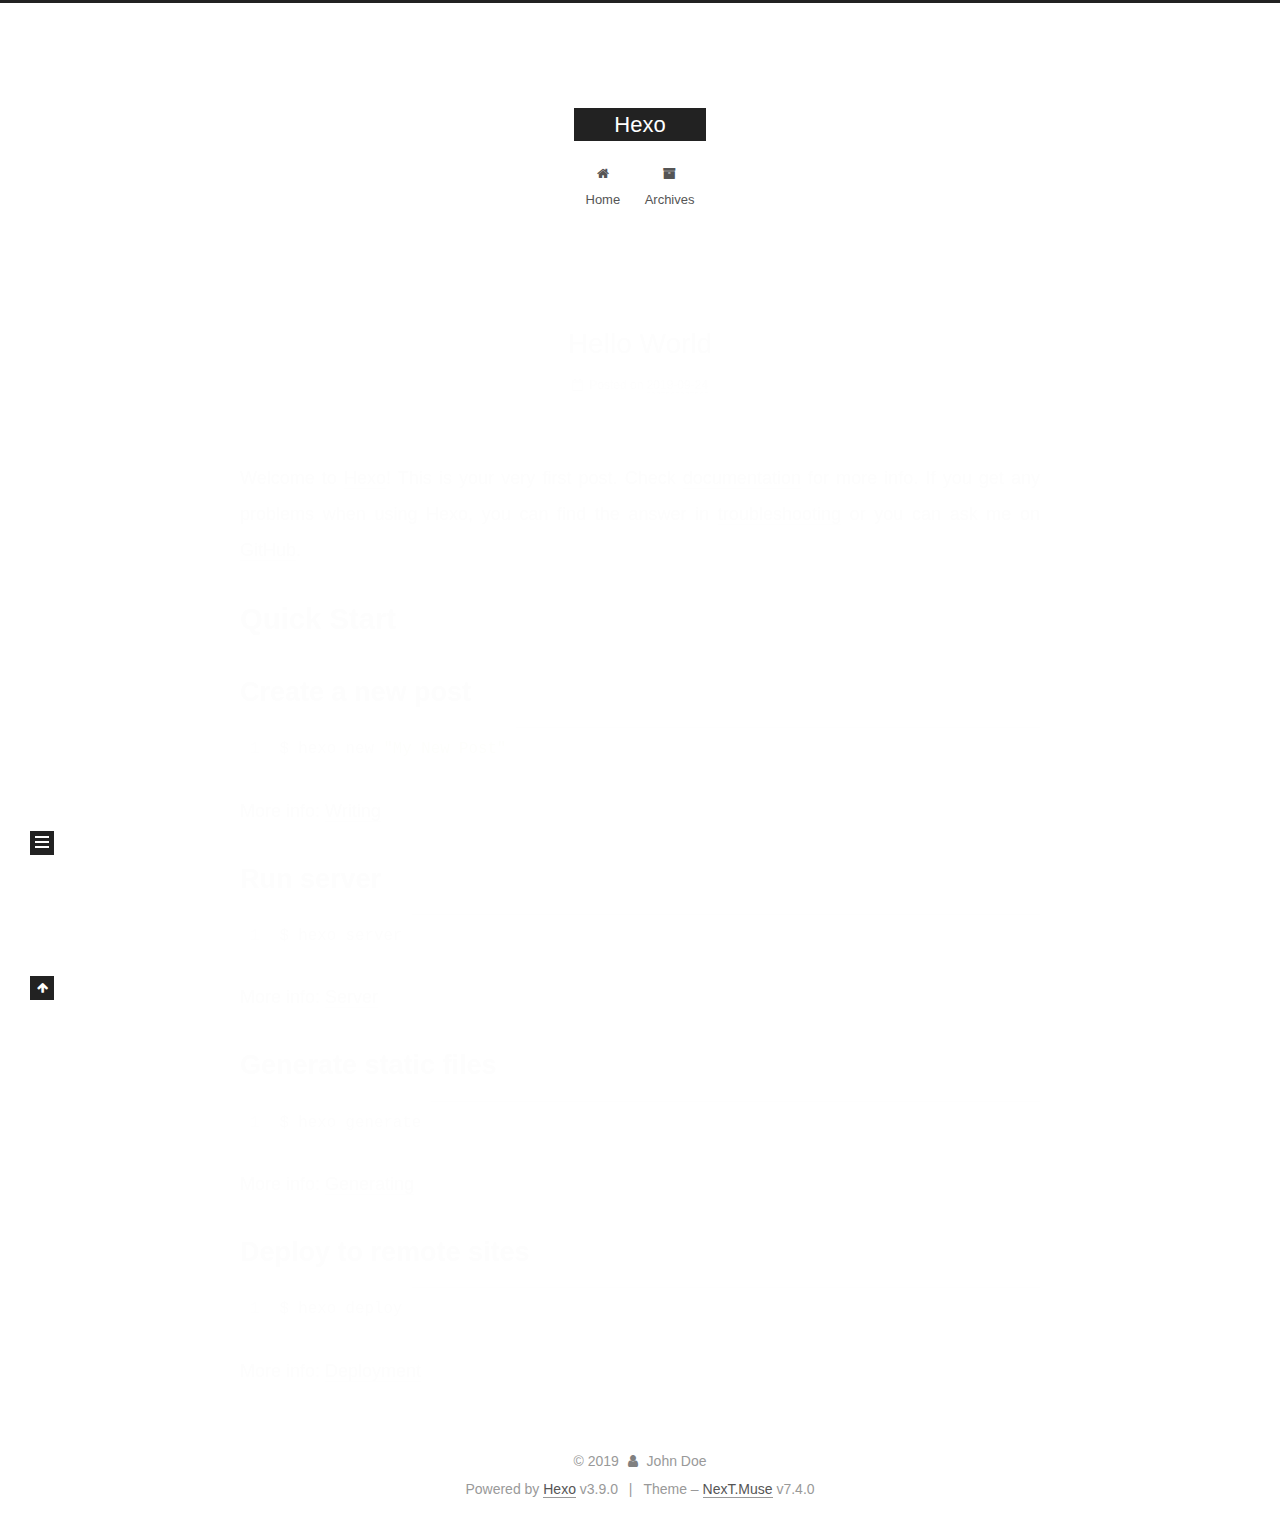
<file: 2019/09/24/hello-world/index.html>
<!DOCTYPE html>





<html lang="en">
<head>
  <meta charset="UTF-8">
<meta name="viewport" content="width=device-width, initial-scale=1, maximum-scale=2">
<meta name="theme-color" content="#222">
<meta name="generator" content="Hexo 3.9.0">
  <link rel="apple-touch-icon" sizes="180x180" href="/images/apple-touch-icon-next.png?v=7.4.0">
  <link rel="icon" type="image/png" sizes="32x32" href="/images/favicon-32x32-next.png?v=7.4.0">
  <link rel="icon" type="image/png" sizes="16x16" href="/images/favicon-16x16-next.png?v=7.4.0">
  <link rel="mask-icon" href="/images/logo.svg?v=7.4.0" color="#222">

<link rel="stylesheet" href="/css/main.css?v=7.4.0">


<link rel="stylesheet" href="/lib/font-awesome/css/font-awesome.min.css?v=4.7.0">


<script id="hexo-configurations">
  var NexT = window.NexT || {};
  var CONFIG = {
    root: '/',
    scheme: 'Muse',
    version: '7.4.0',
    exturl: false,
    sidebar: {"position":"left","display":"post","offset":12,"onmobile":false},
    copycode: {"enable":false,"show_result":false,"style":null},
    back2top: {"enable":true,"sidebar":false,"scrollpercent":false},
    bookmark: {"enable":false,"color":"#222","save":"auto"},
    fancybox: false,
    mediumzoom: false,
    lazyload: false,
    pangu: false,
    algolia: {
      appID: '',
      apiKey: '',
      indexName: '',
      hits: {"per_page":10},
      labels: {"input_placeholder":"Search for Posts","hits_empty":"We didn't find any results for the search: ${query}","hits_stats":"${hits} results found in ${time} ms"}
    },
    localsearch: {"enable":false,"trigger":"auto","top_n_per_article":1,"unescape":false,"preload":false},
    path: '',
    motion: {"enable":true,"async":false,"transition":{"post_block":"fadeIn","post_header":"slideDownIn","post_body":"slideDownIn","coll_header":"slideLeftIn","sidebar":"slideUpIn"}},
    translation: {
      copy_button: 'Copy',
      copy_success: 'Copied',
      copy_failure: 'Copy failed'
    },
    sidebarPadding: 40
  };
</script>

  <meta name="description" content="Welcome to Hexo! This is your very first post. Check documentation for more info. If you get any problems when using Hexo, you can find the answer in troubleshooting or you can ask me on GitHub. Quick">
<meta property="og:type" content="article">
<meta property="og:title" content="Hello World">
<meta property="og:url" content="http://yoursite.com/2019/09/24/hello-world/index.html">
<meta property="og:site_name" content="Hexo">
<meta property="og:description" content="Welcome to Hexo! This is your very first post. Check documentation for more info. If you get any problems when using Hexo, you can find the answer in troubleshooting or you can ask me on GitHub. Quick">
<meta property="og:locale" content="en">
<meta property="og:updated_time" content="2019-09-24T06:19:30.178Z">
<meta name="twitter:card" content="summary">
<meta name="twitter:title" content="Hello World">
<meta name="twitter:description" content="Welcome to Hexo! This is your very first post. Check documentation for more info. If you get any problems when using Hexo, you can find the answer in troubleshooting or you can ask me on GitHub. Quick">
  <link rel="canonical" href="http://yoursite.com/2019/09/24/hello-world/">


<script id="page-configurations">
  // https://hexo.io/docs/variables.html
  CONFIG.page = {
    sidebar: "",
    isHome: false,
    isPost: true,
    isPage: false,
    isArchive: false
  };
</script>

  <title>Hello World | Hexo</title>
  








  <noscript>
  <style>
  .use-motion .brand,
  .use-motion .menu-item,
  .sidebar-inner,
  .use-motion .post-block,
  .use-motion .pagination,
  .use-motion .comments,
  .use-motion .post-header,
  .use-motion .post-body,
  .use-motion .collection-header { opacity: initial; }

  .use-motion .logo,
  .use-motion .site-title,
  .use-motion .site-subtitle {
    opacity: initial;
    top: initial;
  }

  .use-motion .logo-line-before i { left: initial; }
  .use-motion .logo-line-after i { right: initial; }
  </style>
</noscript>

</head>

<body itemscope itemtype="http://schema.org/WebPage" lang="en">
  <div class="container use-motion">
    <div class="headband"></div>

    <header id="header" class="header" itemscope itemtype="http://schema.org/WPHeader">
      <div class="header-inner"><div class="site-brand-container">
  <div class="site-meta">

    <div>
      <a href="/" class="brand" rel="start">
        <span class="logo-line-before"><i></i></span>
        <span class="site-title">Hexo</span>
        <span class="logo-line-after"><i></i></span>
      </a>
    </div>
  </div>

  <div class="site-nav-toggle">
    <button aria-label="Toggle navigation bar">
      <span class="btn-bar"></span>
      <span class="btn-bar"></span>
      <span class="btn-bar"></span>
    </button>
  </div>
</div>


<nav class="site-nav">
  
  <ul id="menu" class="menu">
      
      
      
        
        <li class="menu-item menu-item-home">
      
    

    <a href="/" rel="section"><i class="menu-item-icon fa fa-fw fa-home"></i> <br>Home</a>

  </li>
      
      
      
        
        <li class="menu-item menu-item-archives">
      
    

    <a href="/archives/" rel="section"><i class="menu-item-icon fa fa-fw fa-archive"></i> <br>Archives</a>

  </li>
  </ul>

    

</nav>
</div>
    </header>

    
  <div class="back-to-top">
    <i class="fa fa-arrow-up"></i>
    <span>0%</span>
  </div>


    <main id="main" class="main">
      <div class="main-inner">
        <div class="content-wrap">
          <div id="content" class="content">
            

  <div id="posts" class="posts-expand">
      <article itemscope itemtype="http://schema.org/Article">
  
  
  
  <div class="post-block post">
    <link itemprop="mainEntityOfPage" href="http://yoursite.com/2019/09/24/hello-world/">

    <span hidden itemprop="author" itemscope itemtype="http://schema.org/Person">
      <meta itemprop="name" content="John Doe">
      <meta itemprop="description" content="">
      <meta itemprop="image" content="/images/avatar.gif">
    </span>

    <span hidden itemprop="publisher" itemscope itemtype="http://schema.org/Organization">
      <meta itemprop="name" content="Hexo">
    </span>
      <header class="post-header">
        <h1 class="post-title" itemprop="name headline">Hello World

          
        </h1>

        <div class="post-meta">
            <span class="post-meta-item">
              <span class="post-meta-item-icon">
                <i class="fa fa-calendar-o"></i>
              </span>
              <span class="post-meta-item-text">Posted on</span>

              
                
              

              <time title="Created: 2019-09-24 14:19:30" itemprop="dateCreated datePublished" datetime="2019-09-24T14:19:30+08:00">2019-09-24</time>
            </span>
          

          

        </div>
      </header>

    
    
    
    <div class="post-body" itemprop="articleBody">

      
        <p>Welcome to <a href="https://hexo.io/" target="_blank" rel="noopener">Hexo</a>! This is your very first post. Check <a href="https://hexo.io/docs/" target="_blank" rel="noopener">documentation</a> for more info. If you get any problems when using Hexo, you can find the answer in <a href="https://hexo.io/docs/troubleshooting.html" target="_blank" rel="noopener">troubleshooting</a> or you can ask me on <a href="https://github.com/hexojs/hexo/issues" target="_blank" rel="noopener">GitHub</a>.</p>
<h2 id="Quick-Start"><a href="#Quick-Start" class="headerlink" title="Quick Start"></a>Quick Start</h2><h3 id="Create-a-new-post"><a href="#Create-a-new-post" class="headerlink" title="Create a new post"></a>Create a new post</h3><figure class="highlight bash"><table><tr><td class="gutter"><pre><span class="line">1</span><br></pre></td><td class="code"><pre><span class="line">$ hexo new <span class="string">"My New Post"</span></span><br></pre></td></tr></table></figure>

<p>More info: <a href="https://hexo.io/docs/writing.html" target="_blank" rel="noopener">Writing</a></p>
<h3 id="Run-server"><a href="#Run-server" class="headerlink" title="Run server"></a>Run server</h3><figure class="highlight bash"><table><tr><td class="gutter"><pre><span class="line">1</span><br></pre></td><td class="code"><pre><span class="line">$ hexo server</span><br></pre></td></tr></table></figure>

<p>More info: <a href="https://hexo.io/docs/server.html" target="_blank" rel="noopener">Server</a></p>
<h3 id="Generate-static-files"><a href="#Generate-static-files" class="headerlink" title="Generate static files"></a>Generate static files</h3><figure class="highlight bash"><table><tr><td class="gutter"><pre><span class="line">1</span><br></pre></td><td class="code"><pre><span class="line">$ hexo generate</span><br></pre></td></tr></table></figure>

<p>More info: <a href="https://hexo.io/docs/generating.html" target="_blank" rel="noopener">Generating</a></p>
<h3 id="Deploy-to-remote-sites"><a href="#Deploy-to-remote-sites" class="headerlink" title="Deploy to remote sites"></a>Deploy to remote sites</h3><figure class="highlight bash"><table><tr><td class="gutter"><pre><span class="line">1</span><br></pre></td><td class="code"><pre><span class="line">$ hexo deploy</span><br></pre></td></tr></table></figure>

<p>More info: <a href="https://hexo.io/docs/deployment.html" target="_blank" rel="noopener">Deployment</a></p>

    </div>

    
    
    
        
      

      <footer class="post-footer">

        

      </footer>
    
  </div>
  
  
  
  </article>

  </div>


          </div>
          
    
    <div id="KPSM" sourceid="2019/09/24/hello-world/" appid="kp0000RXGSMHFV"></div>
  

        </div>
          
  
  <div class="sidebar-toggle">
    <div class="sidebar-toggle-line-wrap">
      <span class="sidebar-toggle-line sidebar-toggle-line-first"></span>
      <span class="sidebar-toggle-line sidebar-toggle-line-middle"></span>
      <span class="sidebar-toggle-line sidebar-toggle-line-last"></span>
    </div>
  </div>

  <aside class="sidebar">
    <div class="sidebar-inner">
        
        
        
        
      

      <ul class="sidebar-nav motion-element">
        <li class="sidebar-nav-toc">
          Table of Contents
        </li>
        <li class="sidebar-nav-overview">
          Overview
        </li>
      </ul>

      <!--noindex-->
      <div class="post-toc-wrap sidebar-panel">
          <div class="post-toc motion-element"><ol class="nav"><li class="nav-item nav-level-2"><a class="nav-link" href="#Quick-Start"><span class="nav-number">1.</span> <span class="nav-text">Quick Start</span></a><ol class="nav-child"><li class="nav-item nav-level-3"><a class="nav-link" href="#Create-a-new-post"><span class="nav-number">1.1.</span> <span class="nav-text">Create a new post</span></a></li><li class="nav-item nav-level-3"><a class="nav-link" href="#Run-server"><span class="nav-number">1.2.</span> <span class="nav-text">Run server</span></a></li><li class="nav-item nav-level-3"><a class="nav-link" href="#Generate-static-files"><span class="nav-number">1.3.</span> <span class="nav-text">Generate static files</span></a></li><li class="nav-item nav-level-3"><a class="nav-link" href="#Deploy-to-remote-sites"><span class="nav-number">1.4.</span> <span class="nav-text">Deploy to remote sites</span></a></li></ol></li></ol></div>
        
      </div>
      <!--/noindex-->

      <div class="site-overview-wrap sidebar-panel">
        <div class="site-author motion-element" itemprop="author" itemscope itemtype="http://schema.org/Person">
  <p class="site-author-name" itemprop="name">John Doe</p>
  <div class="site-description" itemprop="description"></div>
</div>
  <nav class="site-state motion-element">
      <div class="site-state-item site-state-posts">
        
          <a href="/archives/">
        
          <span class="site-state-item-count">1</span>
          <span class="site-state-item-name">posts</span>
        </a>
      </div>
    
  </nav>



      </div>

    </div>
  </aside>
  <div id="sidebar-dimmer"></div>


      </div>
    </main>

    <footer id="footer" class="footer">
      <div class="footer-inner">
        <div class="copyright">&copy; <span itemprop="copyrightYear">2019</span>
  <span class="with-love" id="animate">
    <i class="fa fa-user"></i>
  </span>
  <span class="author" itemprop="copyrightHolder">John Doe</span>
</div>
  <div class="powered-by">Powered by <a href="https://hexo.io" class="theme-link" rel="noopener" target="_blank">Hexo</a> v3.9.0</div>
  <span class="post-meta-divider">|</span>
  <div class="theme-info">Theme – <a href="https://theme-next.org" class="theme-link" rel="noopener" target="_blank">NexT.Muse</a> v7.4.0</div>

        












        
      </div>
    </footer>
  </div>

  


  <script src="/lib/anime.min.js?v=3.1.0"></script>
  <script src="/lib/velocity/velocity.min.js?v=1.2.1"></script>
  <script src="/lib/velocity/velocity.ui.min.js?v=1.2.1"></script>
<script src="/js/utils.js?v=7.4.0"></script><script src="/js/motion.js?v=7.4.0"></script>
<script src="/js/schemes/muse.js?v=7.4.0"></script>
<script src="/js/next-boot.js?v=7.4.0"></script>



  





















  

  

  

<script type="text/javascript" src="https://cdn.kuaiping.yhdm360.com/pub/common/js/kp.js"></script>

</body>
</html>
</file>
<file: css/main.css>
html {
  line-height: 1.15; /* 1 */
  -webkit-text-size-adjust: 100%; /* 2 */
}
body {
  margin: 0;
}
main {
  display: block;
}
h1 {
  font-size: 2em;
  margin: 0.67em 0;
}
hr {
  box-sizing: content-box; /* 1 */
  height: 0; /* 1 */
  overflow: visible; /* 2 */
}
pre {
  font-family: monospace, monospace; /* 1 */
  font-size: 1em; /* 2 */
}
a {
  background-color: transparent;
}
abbr[title] {
  border-bottom: none; /* 1 */
  text-decoration: underline; /* 2 */
  text-decoration: underline dotted; /* 2 */
}
b,
strong {
  font-weight: bolder;
}
code,
kbd,
samp {
  font-family: monospace, monospace; /* 1 */
  font-size: 1em; /* 2 */
}
small {
  font-size: 80%;
}
sub,
sup {
  font-size: 75%;
  line-height: 0;
  position: relative;
  vertical-align: baseline;
}
sub {
  bottom: -0.25em;
}
sup {
  top: -0.5em;
}
img {
  border-style: none;
}
button,
input,
optgroup,
select,
textarea {
  font-family: inherit; /* 1 */
  font-size: 100%; /* 1 */
  line-height: 1.15; /* 1 */
  margin: 0; /* 2 */
}
button,
input {
/* 1 */
  overflow: visible;
}
button,
select {
/* 1 */
  text-transform: none;
}
button,
[type='button'],
[type='reset'],
[type='submit'] {
  -webkit-appearance: button;
}
button::-moz-focus-inner,
[type='button']::-moz-focus-inner,
[type='reset']::-moz-focus-inner,
[type='submit']::-moz-focus-inner {
  border-style: none;
  padding: 0;
}
button:-moz-focusring,
[type='button']:-moz-focusring,
[type='reset']:-moz-focusring,
[type='submit']:-moz-focusring {
  outline: 1px dotted ButtonText;
}
fieldset {
  padding: 0.35em 0.75em 0.625em;
}
legend {
  box-sizing: border-box; /* 1 */
  color: inherit; /* 2 */
  display: table; /* 1 */
  max-width: 100%; /* 1 */
  padding: 0; /* 3 */
  white-space: normal; /* 1 */
}
progress {
  vertical-align: baseline;
}
textarea {
  overflow: auto;
}
[type='checkbox'],
[type='radio'] {
  box-sizing: border-box; /* 1 */
  padding: 0; /* 2 */
}
[type='number']::-webkit-inner-spin-button,
[type='number']::-webkit-outer-spin-button {
  height: auto;
}
[type='search'] {
  outline-offset: -2px; /* 2 */
  -webkit-appearance: textfield; /* 1 */
}
[type='search']::-webkit-search-decoration {
  -webkit-appearance: none;
}
::-webkit-file-upload-button {
  font: inherit; /* 2 */
  -webkit-appearance: button; /* 1 */
}
details {
  display: block;
}
summary {
  display: list-item;
}
template {
  display: none;
}
[hidden] {
  display: none;
}
::selection {
  background: #262a30;
  color: #fff;
}
body {
  background: #fff;
  color: #555;
  font-family: 'Lato', "PingFang SC", "Microsoft YaHei", sans-serif;
  font-size: 1em;
  line-height: 2;
}
@media (max-width: 991px) {
  body {
    padding-right: 0;
  }
}
h1,
h2,
h3,
h4,
h5,
h6 {
  font-family: 'Lato', "PingFang SC", "Microsoft YaHei", sans-serif;
  font-weight: bold;
  line-height: 1.5;
  margin: 20px 0 15px;
  padding: 0;
}
h1 {
  font-size: 1.75em;
}
h2 {
  font-size: 1.625em;
}
h3 {
  font-size: 1.5em;
}
h4 {
  font-size: 1.375em;
}
h5 {
  font-size: 1.25em;
}
h6 {
  font-size: 1.125em;
}
p {
  margin: 0 0 20px 0;
}
a,
span.exturl {
  overflow-wrap: break-word;
  word-wrap: break-word;
  background-color: transparent;
  border-bottom: 1px solid #999;
  color: #555;
  outline: none;
  text-decoration: none;
  cursor: pointer;
}
a:hover,
span.exturl:hover {
  border-bottom-color: #222;
  color: #222;
}
iframe,
img,
video {
  display: block;
  margin-left: auto;
  margin-right: auto;
  max-width: 100%;
}
hr {
  background-color: #ddd;
  background-image: repeating-linear-gradient(-45deg, #fff, #fff 4px, transparent 4px, transparent 8px);
  border: 0;
  height: 3px;
  margin: 40px 0;
}
blockquote {
  border-left: 4px solid #ddd;
  color: #666;
  margin: 0;
  padding: 0 15px;
}
blockquote cite::before {
  content: '-';
  padding: 0 5px;
}
dt {
  font-weight: 700;
}
dd {
  margin: 0;
  padding: 0;
}
kbd {
  background-color: #f9f9f9;
  background-image: linear-gradient(top, #eee, #fff, #eee);
  border: 1px solid #ccc;
  border-radius: 0.2em;
  box-shadow: 0.1em 0.1em 0.2em rgba(0,0,0,0.1);
  font-family: inherit;
  padding: 0.1em 0.3em;
  white-space: nowrap;
}
.text-left {
  text-align: left;
}
.text-center {
  text-align: center;
}
.text-right {
  text-align: right;
}
.text-justify {
  text-align: justify;
}
.text-nowrap {
  white-space: nowrap;
}
.text-lowercase {
  text-transform: lowercase;
}
.text-uppercase {
  text-transform: uppercase;
}
.text-capitalize {
  text-transform: capitalize;
}
.center-block {
  display: block;
  margin-left: auto;
  margin-right: auto;
}
.clearfix::before,
.clearfix::after {
  content: ' ';
  display: table;
}
.clearfix::after {
  clear: both;
}
.pullquote {
  width: 45%;
}
.pullquote.left {
  float: left;
  margin-left: 5px;
  margin-right: 10px;
}
.pullquote.right {
  float: right;
  margin-left: 10px;
  margin-right: 5px;
}
.translation {
  color: #999;
  font-size: 0.875em;
  margin-top: -20px;
}
.table-container {
  -webkit-overflow-scrolling: touch;
  overflow: auto;
}
table {
  border-collapse: collapse;
  border-spacing: 0;
  font-size: 0.875em;
  margin: 0 0 20px 0;
  width: 100%;
}
table > tbody > tr:nth-of-type(odd) {
  background-color: #f9f9f9;
}
table > tbody > tr:hover {
  background-color: #f5f5f5;
}
caption,
th,
td {
  font-weight: normal;
  padding: 8px;
  text-align: left;
  vertical-align: middle;
}
th,
td {
  border: 1px solid #ddd;
  border-bottom: 3px solid #ddd;
}
th {
  font-weight: 700;
  padding-bottom: 10px;
}
td {
  border-bottom-width: 1px;
}
html,
body {
  height: 100%;
}
.container {
  min-height: 100%;
  position: relative;
}
.header-inner {
  margin: 0 auto;
  padding: 100px 0 70px;
  width: 700px;
}
@media (min-width: 1200px) {
  .container .header-inner {
    width: 800px;
  }
}
@media (min-width: 1600px) {
  .container .header-inner {
    width: 900px;
  }
}
.main-inner {
  margin: 0 auto;
  width: 700px;
}
@media (min-width: 1200px) {
  .container .main-inner {
    width: 800px;
  }
}
@media (min-width: 1600px) {
  .container .main-inner {
    width: 900px;
  }
}
.footer {
  padding: 20px 0;
}
.footer-inner {
  box-sizing: border-box;
  margin: 0 auto;
  width: 700px;
}
@media (min-width: 1200px) {
  .container .footer-inner {
    width: 800px;
  }
}
@media (min-width: 1600px) {
  .container .footer-inner {
    width: 900px;
  }
}
pre,
.highlight {
  background: #f7f7f7;
  color: #4d4d4c;
  line-height: 1.6;
  margin: 0 auto 20px;
}
pre,
code {
  font-family: consolas, Menlo, "PingFang SC", "Microsoft YaHei", monospace;
}
code {
  overflow-wrap: break-word;
  word-wrap: break-word;
  background: #eee;
  border-radius: 3px;
  color: #555;
  padding: 2px 4px;
}
pre {
  overflow: auto;
  padding: 10px;
}
pre code {
  background: none;
  color: #4d4d4c;
  font-size: 0.875em;
  padding: 0;
  text-shadow: none;
}
.highlight *::selection {
  background: #d6d6d6;
}
.highlight pre {
  border: 0;
  margin: 0;
  padding: 10px 0;
}
.highlight table {
  border: 0;
  margin: 0;
  width: auto;
}
.highlight td {
  border: 0;
  padding: 0;
}
.highlight figcaption {
  background: #eee;
  border-bottom: 1px solid #e9e9e9;
  color: #4d4d4c;
  line-height: 1em;
  margin: 0;
  padding: 0.5em;
}
.highlight figcaption::before,
.highlight figcaption::after {
  content: ' ';
  display: table;
}
.highlight figcaption::after {
  clear: both;
}
.highlight figcaption a {
  color: #4d4d4c;
  float: right;
}
.highlight figcaption a:hover {
  border-bottom-color: #4d4d4c;
}
.highlight .gutter pre {
  background-color: #eff2f3;
  color: #869194;
  padding-left: 10px;
  padding-right: 10px;
  text-align: right;
}
.highlight .code pre {
  background-color: #f7f7f7;
  padding-left: 10px;
  width: 100%;
}
.gutter {
  -moz-user-select: none;
  -ms-user-select: none;
  -webkit-user-select: none;
  user-select: none;
}
.gist table {
  width: auto;
}
.gist table td {
  border: 0;
}
pre .deletion {
  background: #fdd;
}
pre .addition {
  background: #dfd;
}
pre .meta {
  color: #eab700;
  -moz-user-select: none;
  -ms-user-select: none;
  -webkit-user-select: none;
  user-select: none;
}
pre .comment {
  color: #8e908c;
}
pre .variable,
pre .attribute,
pre .tag,
pre .name,
pre .regexp,
pre .ruby .constant,
pre .xml .tag .title,
pre .xml .pi,
pre .xml .doctype,
pre .html .doctype,
pre .css .id,
pre .css .class,
pre .css .pseudo {
  color: #c82829;
}
pre .number,
pre .preprocessor,
pre .built_in,
pre .builtin-name,
pre .literal,
pre .params,
pre .constant,
pre .command {
  color: #f5871f;
}
pre .ruby .class .title,
pre .css .rules .attribute,
pre .string,
pre .symbol,
pre .value,
pre .inheritance,
pre .header,
pre .ruby .symbol,
pre .xml .cdata,
pre .special,
pre .formula {
  color: #718c00;
}
pre .title,
pre .css .hexcolor {
  color: #3e999f;
}
pre .function,
pre .python .decorator,
pre .python .title,
pre .ruby .function .title,
pre .ruby .title .keyword,
pre .perl .sub,
pre .javascript .title,
pre .coffeescript .title {
  color: #4271ae;
}
pre .keyword,
pre .javascript .function {
  color: #8959a8;
}
.blockquote-center {
  border-left: none;
  margin: 40px 0;
  padding: 0;
  position: relative;
  text-align: center;
}
.blockquote-center::before,
.blockquote-center::after {
  background-position: 0 -6px;
  background-repeat: no-repeat;
  background-size: 22px 22px;
  content: ' ';
  display: block;
  height: 24px;
  opacity: 0.2;
  position: absolute;
  width: 100%;
}
.blockquote-center::before {
  background-image: url("../images/quote-l.svg");
  border-top: 1px solid #ccc;
  top: -20px;
}
.blockquote-center::after {
  background-image: url("../images/quote-r.svg");
  background-position: 100% 8px;
  border-bottom: 1px solid #ccc;
  bottom: -20px;
}
.blockquote-center p,
.blockquote-center div {
  text-align: center;
}
.post-body .group-picture img {
  border: 0;
  box-sizing: border-box;
  margin: 0 auto;
  padding: 0 3px;
}
.post-body .group-picture-row {
  margin-bottom: 6px;
  overflow: hidden;
}
.post-body .group-picture-column {
  float: left;
  margin-bottom: 10px;
}
.post-body .label {
  display: inline;
  padding: 0 2px;
}
.post-body .label.default {
  background-color: #f0f0f0;
}
.post-body .label.primary {
  background-color: #efe6f7;
}
.post-body .label.info {
  background-color: #e5f2f8;
}
.post-body .label.success {
  background-color: #e7f4e9;
}
.post-body .label.warning {
  background-color: #fcf6e1;
}
.post-body .label.danger {
  background-color: #fae8eb;
}
.post-body .tabs {
  margin-bottom: 20px;
}
.post-body .tabs,
.tabs-comment {
  display: block;
  padding-top: 10px;
  position: relative;
}
.post-body .tabs ul.nav-tabs,
.tabs-comment ul.nav-tabs {
  display: flex;
  flex-wrap: wrap;
  margin: 0;
  margin-bottom: -1px;
  padding: 0;
}
@media (max-width: 413px) {
  .post-body .tabs ul.nav-tabs,
  .tabs-comment ul.nav-tabs {
    display: block;
    margin-bottom: 5px;
  }
}
.post-body .tabs ul.nav-tabs li.tab,
.tabs-comment ul.nav-tabs li.tab {
  background-color: #fff;
  border-bottom: 1px solid #ddd;
  border-left: 1px solid transparent;
  border-right: 1px solid transparent;
  border-top: 3px solid transparent;
  flex-grow: 1;
  list-style-type: none;
}
@media (max-width: 413px) {
  .post-body .tabs ul.nav-tabs li.tab,
  .tabs-comment ul.nav-tabs li.tab {
    border-bottom: 1px solid transparent;
    border-left: 3px solid transparent;
    border-right: 1px solid transparent;
    border-top: 1px solid transparent;
  }
}
.post-body .tabs ul.nav-tabs li.tab a,
.tabs-comment ul.nav-tabs li.tab a {
  border-bottom: initial;
  display: block;
  line-height: 1.8em;
  outline: 0;
  padding: 0.25em 0.75em;
  text-align: center;
  transition-delay: 0s;
  transition-duration: 0.2s;
  transition-timing-function: ease-out;
}
.post-body .tabs ul.nav-tabs li.tab a i,
.tabs-comment ul.nav-tabs li.tab a i {
  width: 1.285714285714286em;
}
.post-body .tabs ul.nav-tabs li.tab.active,
.tabs-comment ul.nav-tabs li.tab.active {
  border-bottom: 1px solid transparent;
  border-left: 1px solid #ddd;
  border-right: 1px solid #ddd;
  border-top: 3px solid #fc6423;
}
@media (max-width: 413px) {
  .post-body .tabs ul.nav-tabs li.tab.active,
  .tabs-comment ul.nav-tabs li.tab.active {
    border-bottom: 1px solid #ddd;
    border-left: 3px solid #fc6423;
    border-right: 1px solid #ddd;
    border-top: 1px solid #ddd;
  }
}
.post-body .tabs ul.nav-tabs li.tab.active a,
.tabs-comment ul.nav-tabs li.tab.active a {
  color: #555;
  cursor: default;
}
.post-body .tabs .tab-content .tab-pane,
.tabs-comment .tab-content .tab-pane {
  border: 1px solid #ddd;
  padding: 20px 20px 0 20px;
}
.post-body .tabs .tab-content .tab-pane:not(.active),
.tabs-comment .tab-content .tab-pane:not(.active) {
  display: none;
}
.post-body .tabs .tab-content .tab-pane.active,
.tabs-comment .tab-content .tab-pane.active {
  display: block;
}
.post-body .note {
  margin-bottom: 20px;
  padding: 15px;
  position: relative;
  border: 1px solid #eee;
  border-left-width: 5px;
  border-radius: 3px;
}
.post-body .note h2,
.post-body .note h3,
.post-body .note h4,
.post-body .note h5,
.post-body .note h6 {
  margin-top: 0;
  border-bottom: initial;
  margin-bottom: 0;
  padding-top: 0;
}
.post-body .note p:first-child,
.post-body .note ul:first-child,
.post-body .note ol:first-child,
.post-body .note table:first-child,
.post-body .note pre:first-child,
.post-body .note blockquote:first-child,
.post-body .note img:first-child {
  margin-top: 0;
}
.post-body .note p:last-child,
.post-body .note ul:last-child,
.post-body .note ol:last-child,
.post-body .note table:last-child,
.post-body .note pre:last-child,
.post-body .note blockquote:last-child,
.post-body .note img:last-child {
  margin-bottom: 0;
}
.post-body .note.default {
  border-left-color: #777;
}
.post-body .note.default h2,
.post-body .note.default h3,
.post-body .note.default h4,
.post-body .note.default h5,
.post-body .note.default h6 {
  color: #777;
}
.post-body .note.primary {
  border-left-color: #6f42c1;
}
.post-body .note.primary h2,
.post-body .note.primary h3,
.post-body .note.primary h4,
.post-body .note.primary h5,
.post-body .note.primary h6 {
  color: #6f42c1;
}
.post-body .note.info {
  border-left-color: #428bca;
}
.post-body .note.info h2,
.post-body .note.info h3,
.post-body .note.info h4,
.post-body .note.info h5,
.post-body .note.info h6 {
  color: #428bca;
}
.post-body .note.success {
  border-left-color: #5cb85c;
}
.post-body .note.success h2,
.post-body .note.success h3,
.post-body .note.success h4,
.post-body .note.success h5,
.post-body .note.success h6 {
  color: #5cb85c;
}
.post-body .note.warning {
  border-left-color: #f0ad4e;
}
.post-body .note.warning h2,
.post-body .note.warning h3,
.post-body .note.warning h4,
.post-body .note.warning h5,
.post-body .note.warning h6 {
  color: #f0ad4e;
}
.post-body .note.danger {
  border-left-color: #d9534f;
}
.post-body .note.danger h2,
.post-body .note.danger h3,
.post-body .note.danger h4,
.post-body .note.danger h5,
.post-body .note.danger h6 {
  color: #d9534f;
}
.btn {
  background: #222;
  border: 2px solid #222;
  border-radius: 0;
  color: #fff;
  display: inline-block;
  font-size: 0.875em;
  line-height: 2;
  padding: 0 20px;
  text-decoration: none;
  transition-delay: 0s;
  transition-duration: 0.2s;
  transition-timing-function: ease-in-out;
  transition-property: background-color;
}
.btn:hover {
  background: #fff;
  border-color: #222;
  color: #222;
}
.btn + .btn {
  margin: 0 0 8px 8px;
}
.btn .fa-fw {
  text-align: left;
  width: 1.285714285714286em;
}
.btn-bar {
  background: #555;
  border-radius: 1px;
  display: block;
  height: 2px;
  width: 22px;
}
.btn-bar + .btn-bar {
  margin-top: 4px;
}
.page-number-basic,
.pagination .prev,
.pagination .next,
.pagination .page-number,
.pagination .space {
  display: inline-block;
  margin: 0 10px;
  padding: 0 11px;
  position: relative;
  top: -1px;
}
@media (max-width: 767px) {
  .page-number-basic,
  .pagination .prev,
  .pagination .next,
  .pagination .page-number,
  .pagination .space {
    margin: 0 5px;
  }
}
.pagination {
  border-top: 1px solid #eee;
  margin: 120px 0 40px;
  text-align: center;
}
.pagination .prev,
.pagination .next,
.pagination .page-number {
  border-bottom: 0;
  border-top: 1px solid #eee;
  transition-property: border-color;
  transition-delay: 0s;
  transition-duration: 0.2s;
  transition-timing-function: ease-in-out;
}
.pagination .prev:hover,
.pagination .next:hover,
.pagination .page-number:hover {
  border-top-color: #222;
}
.pagination .space {
  margin: 0;
  padding: 0;
}
.pagination .prev {
  margin-left: 0;
}
.pagination .next {
  margin-right: 0;
}
.pagination .page-number.current {
  background: #ccc;
  border-top-color: #ccc;
  color: #fff;
}
@media (max-width: 767px) {
  .pagination {
    border-top: none;
  }
  .pagination .prev,
  .pagination .next,
  .pagination .page-number {
    border-bottom: 1px solid #eee;
    border-top: 0;
    margin-bottom: 10px;
    padding: 0 10px;
  }
  .pagination .prev:hover,
  .pagination .next:hover,
  .pagination .page-number:hover {
    border-bottom-color: #222;
  }
}
.comments {
  margin: 60px 20px 0;
  overflow: hidden;
}
.comment-button-group {
  display: flex;
  flex-wrap: wrap-reverse;
  justify-content: center;
  margin: 1em 0;
}
.comment-button-group .comment-button {
  margin: 0.1em 0.2em;
}
.comment-button-group .comment-button.active {
  background: #fff;
  border-color: #222;
  color: #222;
}
.comment-position {
  display: none;
}
.comment-position.active {
  display: block;
}
.tabs-comment {
  background: #fff;
  margin-top: 4em;
  padding-top: 0;
}
.tabs-comment .comments {
  border: 0;
  box-shadow: none;
  margin-top: 0;
  padding-top: 0;
}
.back-to-top {
  background: #222;
  bottom: -100px;
  box-sizing: border-box;
  color: #fff;
  cursor: pointer;
  font-size: 12px;
  left: 30px;
  opacity: 1;
  padding: 0 6px;
  position: fixed;
  text-align: center;
  transition-property: bottom;
  z-index: 1050;
  transition-delay: 0s;
  transition-duration: 0.2s;
  transition-timing-function: ease-in-out;
  width: 24px;
}
.back-to-top span {
  display: none;
}
.back-to-top:hover {
  color: #87daff;
}
.back-to-top.back-to-top-on {
  bottom: 19px;
}
@media (max-width: 991px) {
  .back-to-top {
    left: 20px;
    opacity: 0.8;
  }
}
.header {
  background: transparent;
}
.header-inner {
  position: relative;
}
.headband {
  background: #222;
  height: 3px;
}
.site-meta {
  margin: 0;
  text-align: center;
}
@media (max-width: 767px) {
  .site-meta {
    text-align: center;
  }
}
.brand {
  background: #222;
  border-bottom: none;
  color: #fff;
  display: inline-block;
  line-height: 1.375em;
  padding: 0 40px;
  position: relative;
}
.brand:hover {
  color: #fff;
}
.logo {
  display: inline-block;
  line-height: 36px;
  margin-right: 5px;
  vertical-align: top;
}
.site-title {
  display: inline-block;
  font-family: 'Lato', "PingFang SC", "Microsoft YaHei", sans-serif;
  font-size: 1.375em;
  font-weight: normal;
  line-height: 1.5;
  vertical-align: top;
}
.site-subtitle {
  color: #999;
  font-size: 0.8125em;
  margin-top: 10px;
}
.use-motion .brand {
  opacity: 0;
}
.use-motion .logo,
.use-motion .site-title,
.use-motion .site-subtitle,
.use-motion .custom-logo-image {
  opacity: 0;
  position: relative;
  top: -10px;
}
.site-nav-toggle {
  display: none;
  left: 10px;
  position: absolute;
}
@media (max-width: 767px) {
  .site-nav-toggle {
    display: block;
  }
}
.site-nav-toggle button {
  background: transparent;
  border: 0;
  margin-top: 2px;
  padding: 9px 10px;
}
.site-nav {
  display: block;
}
@media (max-width: 767px) {
  .site-nav {
    border-top: 1px solid #ddd;
    clear: both;
    display: none;
    margin: 0 -10px;
    padding: 0 10px;
  }
}
.site-nav.site-nav-on {
  display: block;
}
.menu {
  margin-top: 20px;
  padding-left: 0;
  text-align: center;
}
.menu-item {
  display: inline-block;
  list-style: none;
  margin: 0 10px;
}
@media (max-width: 767px) {
  .menu-item {
    margin-top: 10px;
  }
}
.menu-item a,
.menu-item span.exturl {
  border-bottom: 1px solid transparent;
  display: block;
  font-size: 0.8125em;
  line-height: inherit;
  transition-property: border-color;
  transition-delay: 0s;
  transition-duration: 0.2s;
  transition-timing-function: ease-in-out;
}
.menu-item a:hover,
.menu-item span.exturl:hover {
  border-bottom-color: #222;
}
.menu-item .fa {
  margin-right: 5px;
}
.use-motion .menu-item {
  opacity: 0;
}
.post-body {
  overflow-wrap: break-word;
  word-wrap: break-word;
  font-family: 'Lato', "PingFang SC", "Microsoft YaHei", sans-serif;
}
@media (min-width: 1200px) {
  .post-body {
    font-size: 1.125em;
  }
}
@media (max-width: 767px) {
  .post-body {
    font-size: 0.875em;
  }
}
.post-body span.exturl .fa {
  font-size: 0.875em;
  margin-left: 4px;
}
.post-body .image-caption,
.post-body .figure .caption {
  color: #999;
  font-size: 0.875em;
  font-weight: bold;
  line-height: 1;
  margin: -20px auto 15px;
  text-align: center;
}
.post-sticky-flag {
  display: inline-block;
  transform: rotate(30deg);
}
.use-motion .post-block,
.use-motion .pagination,
.use-motion .comments {
  opacity: 0;
}
.use-motion .post-header {
  opacity: 0;
}
.use-motion .post-body {
  opacity: 0;
}
.use-motion .collection-header {
  opacity: 0;
}
.post-button {
  margin-top: 40px;
}
.posts-collapse {
  margin-left: 55px;
  position: relative;
  z-index: 1010;
}
@media (max-width: 767px) {
  .posts-collapse {
    margin-left: 20px;
    margin-right: 20px;
  }
}
.posts-collapse .collection-title {
  font-size: 1.125em;
  position: relative;
}
.posts-collapse .collection-title::before {
  background: #999;
  border: 1px solid #fff;
  border-radius: 50%;
  content: ' ';
  height: 10px;
  left: 0;
  margin-left: -6px;
  margin-top: -4px;
  position: absolute;
  top: 50%;
  width: 10px;
}
.posts-collapse .collection-year {
  margin: 60px 0;
  position: relative;
}
.posts-collapse .collection-year::before {
  background: #bbb;
  border-radius: 50%;
  content: ' ';
  height: 8px;
  left: 0;
  margin-left: -4px;
  margin-top: -4px;
  position: absolute;
  top: 50%;
  width: 8px;
}
.posts-collapse .collection-header {
  margin: 0 0 0 20px;
}
.posts-collapse .collection-header small {
  color: #bbb;
  margin-left: 5px;
}
.posts-collapse article {
  margin: 30px 0;
}
.posts-collapse .post-header {
  border-bottom: 1px dashed #ccc;
  position: relative;
  transition-delay: 0s;
  transition-duration: 0.2s;
  transition-timing-function: ease-in-out;
  transition-property: border;
}
.posts-collapse .post-header::before {
  background: #bbb;
  border: 1px solid #fff;
  border-radius: 50%;
  content: ' ';
  height: 6px;
  left: 0;
  margin-left: -4px;
  position: absolute;
  top: 0.75em;
  width: 6px;
  transition-delay: 0s;
  transition-duration: 0.2s;
  transition-timing-function: ease-in-out;
  transition-property: background;
}
.posts-collapse .post-header:hover {
  border-bottom-color: #666;
}
.posts-collapse .post-header:hover::before {
  background: #222;
}
.posts-collapse .post-title {
  font-size: 1em;
  font-weight: normal;
  line-height: inherit;
  margin-bottom: 0;
  margin-left: 3.75em;
}
.posts-collapse .post-title::after {
  margin-left: 3px;
  opacity: 0.6;
}
.posts-collapse .post-title a,
.posts-collapse .post-title span.exturl {
  border-bottom: none;
  color: #666;
}
.posts-collapse .post-meta {
  font-size: 0.75em;
  left: 20px;
  position: absolute;
  top: 5px;
}
.posts-collapse::after {
  background: #f5f5f5;
  content: ' ';
  height: 100%;
  left: 0;
  margin-left: -2px;
  position: absolute;
  top: 1.25em;
  width: 4px;
  z-index: -1;
}
.posts-collapse .fa-external-link {
  font-size: 0.875em;
  margin-left: 5px;
}
.post-eof {
  background: #ccc;
  height: 1px;
  margin: 80px auto 60px;
  text-align: center;
  width: 8%;
}
article:last-child .post-eof {
  display: none;
}
.posts-expand {
  padding-top: 40px;
}
@media (max-width: 767px) {
  .posts-expand {
    margin: 0 20px;
  }
}
@media (min-width: 992px) {
  .post-body {
    text-align: justify;
  }
}
@media (max-width: 991px) {
  .post-body {
    text-align: justify;
  }
}
.post-body h2,
.post-body h3,
.post-body h4,
.post-body h5,
.post-body h6 {
  padding-top: 10px;
}
.post-body h2 .header-anchor,
.post-body h3 .header-anchor,
.post-body h4 .header-anchor,
.post-body h5 .header-anchor,
.post-body h6 .header-anchor {
  border-bottom-style: none;
  color: #ccc;
  float: right;
  margin-left: 10px;
  visibility: hidden;
}
.post-body h2 .header-anchor:hover,
.post-body h3 .header-anchor:hover,
.post-body h4 .header-anchor:hover,
.post-body h5 .header-anchor:hover,
.post-body h6 .header-anchor:hover {
  color: inherit;
}
.post-body h2:hover .header-anchor,
.post-body h3:hover .header-anchor,
.post-body h4:hover .header-anchor,
.post-body h5:hover .header-anchor,
.post-body h6:hover .header-anchor {
  visibility: visible;
}
.post-body img {
  border: 1px solid #ddd;
  box-sizing: border-box;
  padding: 3px;
}
@media (max-width: 767px) {
  .post-body img {
    padding: initial;
  }
}
.post-body iframe,
.post-body img,
.post-body video {
  margin-bottom: 20px;
}
.post-body .video-container {
  height: 0;
  margin-bottom: 20px;
  overflow: hidden;
  padding-top: 75%;
  position: relative;
  width: 100%;
}
.post-body .video-container iframe,
.post-body .video-container object,
.post-body .video-container embed {
  height: 100%;
  left: 0;
  margin: 0;
  position: absolute;
  top: 0;
  width: 100%;
}
.post-gallery {
  border-collapse: separate;
  display: table;
  table-layout: fixed;
  width: 100%;
}
.post-gallery-row {
  display: table-row;
}
.post-gallery .post-gallery-img {
  border: 0;
  display: table-cell;
  text-align: center;
  vertical-align: middle;
}
.post-gallery .post-gallery-img img {
  border: 0;
  max-height: 100%;
  max-width: 100%;
}
.fancybox-close,
.fancybox-close:hover {
  border: 0;
}
.posts-expand .post-meta {
  color: #999;
  font-family: 'Lato', "PingFang SC", "Microsoft YaHei", sans-serif;
  margin: 3px 0 60px 0;
  text-align: center;
}
.posts-expand .post-meta .post-description {
  font-size: 0.875em;
  margin-top: 2px;
}
.posts-expand .post-meta time {
  border-bottom: 1px dashed #999;
  cursor: help;
}
.post-meta .post-meta-item + .post-meta-item::before {
  content: '|';
  margin: 0 0.5em;
}
.post-meta .post-meta-item {
  font-size: 0.75em;
}
.post-meta-divider {
  margin: 0 0.5em;
}
.post-meta-item-icon {
  margin-right: 3px;
}
@media (max-width: 991px) {
  .post-meta-item-icon {
    display: inline-block;
  }
}
@media (max-width: 991px) {
  .post-meta-item-text {
    display: none;
  }
}
.post-nav {
  border-top: 1px solid #eee;
  display: table;
  margin-top: 15px;
  width: 100%;
}
.post-nav-divider {
  display: table-cell;
  width: 10%;
}
.post-nav-item {
  display: table-cell;
  padding: 10px 0 0 0;
  vertical-align: top;
  width: 45%;
}
.post-nav-item a {
  border-bottom: none;
  color: #555;
  display: block;
  font-size: 0.875em;
  line-height: 1.6;
  position: relative;
}
.post-nav-item a:hover {
  border-bottom: none;
  color: #222;
}
.post-nav-item a:active {
  top: 2px;
}
.post-nav-item .fa {
  font-size: 0.75em;
  margin-right: 5px;
}
.post-nav-next a {
  padding-left: 5px;
}
.post-nav-prev {
  text-align: right;
}
.post-nav-prev a {
  padding-right: 5px;
}
.post-nav-prev .fa {
  margin-left: 5px;
}
.rtl.post-body p,
.rtl.post-body a,
.rtl.post-body h1,
.rtl.post-body h2,
.rtl.post-body h3,
.rtl.post-body h4,
.rtl.post-body h5,
.rtl.post-body h6,
.rtl.post-body li,
.rtl.post-body ul,
.rtl.post-body ol {
  direction: rtl;
  font-family: UKIJ Ekran;
}
.rtl.post-title {
  font-family: UKIJ Ekran;
}
.post-tags {
  margin-top: 40px;
  text-align: center;
}
.post-tags a {
  display: inline-block;
  font-size: 0.8125em;
  margin-right: 10px;
}
.posts-expand .post-title {
  overflow-wrap: break-word;
  word-wrap: break-word;
  font-weight: 400;
  margin: initial;
  text-align: center;
}
.posts-expand .post-title-link {
  border-bottom: none;
  color: #555;
  display: inline-block;
  line-height: 1.2;
  position: relative;
  vertical-align: top;
}
.posts-expand .post-title-link::before {
  background-color: #000;
  bottom: 0;
  content: '';
  height: 2px;
  left: 0;
  position: absolute;
  transform: scaleX(0);
  visibility: hidden;
  width: 100%;
  transition-delay: 0s;
  transition-duration: 0.2s;
  transition-timing-function: ease-in-out;
}
.posts-expand .post-title-link:hover::before {
  transform: scaleX(1);
  visibility: visible;
}
.posts-expand .post-title-link .fa {
  font-size: 0.875em;
  margin-left: 5px;
}
.post-widgets {
  border-top: 1px solid #eee;
  margin-top: 15px;
  text-align: center;
}
.wp_rating {
  height: 20px;
  line-height: 20px;
  margin-top: 10px;
  padding-top: 6px;
  text-align: center;
}
.social-like {
  display: flex;
  font-size: 0.875em;
  justify-content: center;
  text-align: center;
}
.vk_like {
  align-self: center;
  height: 21px;
  padding-top: 7px;
  width: 85px;
}
.fb_like {
  align-self: center;
  height: 30px;
}
.sidebar {
  background: #222;
  bottom: 0;
  box-shadow: inset 0 2px 6px #000;
  position: fixed;
  top: 0;
  z-index: 1040;
}
.sidebar a,
.sidebar span.exturl {
  border-bottom-color: #555;
  color: #999;
}
.sidebar a:hover,
.sidebar span.exturl:hover {
  border-bottom-color: #eee;
  color: #eee;
}
@media (max-width: 991px) {
  .sidebar {
    display: none;
  }
}
.sidebar-inner {
  color: #999;
  padding: 20px 10px;
  text-align: center;
}
.site-overview-wrap {
  overflow-x: hidden;
  overflow-y: auto;
}
.cc-license {
  margin-top: 10px;
  text-align: center;
}
.cc-license .cc-opacity {
  border-bottom: none;
  opacity: 0.7;
}
.cc-license .cc-opacity:hover {
  opacity: 0.9;
}
.cc-license img {
  display: inline-block;
}
.site-author-image {
  border: 2px solid #333;
  display: block;
  height: auto;
  margin: 0 auto;
  max-width: 96px;
  padding: 2px;
}
.site-author-name {
  color: #f5f5f5;
  font-weight: normal;
  margin: 5px 0 0;
  text-align: center;
}
.site-description {
  color: #999;
  font-size: 1em;
  margin-top: 5px;
  text-align: center;
}
.links-of-author {
  margin-top: 20px;
}
.links-of-author a,
.links-of-author span.exturl {
  border-bottom-color: #555;
  display: inline-block;
  font-size: 0.8125em;
  margin-bottom: 10px;
  margin-right: 10px;
  vertical-align: middle;
}
.links-of-author a::before,
.links-of-author span.exturl::before {
  background: #83d4ff;
  border-radius: 50%;
  content: ' ';
  display: inline-block;
  height: 4px;
  margin-right: 3px;
  vertical-align: middle;
  width: 4px;
}
.feed-link,
.chat {
  margin-top: 10px;
}
.feed-link a,
.chat a {
  border: 1px solid #fc6423;
  border-radius: 4px;
  color: #fc6423;
  display: inline-block;
  padding: 0 15px;
}
.feed-link a .fa,
.chat a .fa {
  margin-right: 5px;
}
.feed-link a:hover,
.chat a:hover {
  background: #fc6423;
  border: 1px solid #fc6423;
  color: #fff;
}
.feed-link a:hover .fa,
.chat a:hover .fa {
  color: #fff;
}
.links-of-blogroll {
  font-size: 0.8125em;
  margin-top: 10px;
}
.links-of-blogroll-title {
  font-size: 0.875em;
  font-weight: 600;
  margin-top: 0;
}
.links-of-blogroll-list {
  list-style: none;
  margin: 0;
  padding: 0;
}
.links-of-blogroll-item {
  padding: 2px 10px;
}
.links-of-blogroll-item a,
.links-of-blogroll-item span.exturl {
  box-sizing: border-box;
  display: inline-block;
  max-width: 280px;
  overflow: hidden;
  text-overflow: ellipsis;
  white-space: nowrap;
}
#sidebar-dimmer {
  display: none;
}
@media (max-width: 767px) {
  #sidebar-dimmer {
    background: #000;
    display: block;
    height: 100%;
    left: 100%;
    opacity: 0;
    position: fixed;
    top: 0;
    width: 100%;
    z-index: 1020;
  }
  .sidebar-active + #sidebar-dimmer {
    opacity: 0.7;
    transform: translateX(-100%);
    transition: opacity 0.5s;
  }
}
.sidebar-nav {
  margin: 0 0 20px;
  padding-left: 0;
}
.sidebar-nav li {
  border-bottom: 1px solid transparent;
  color: #555;
  cursor: pointer;
  display: inline-block;
  font-size: 0.875em;
}
.sidebar-nav li.sidebar-nav-overview {
  margin-left: 10px;
}
.sidebar-nav li:hover {
  color: #f5f5f5;
}
.sidebar-nav .sidebar-nav-active {
  border-bottom-color: #87daff;
  color: #87daff;
}
.sidebar-nav .sidebar-nav-active:hover {
  color: #87daff;
}
.sidebar-panel {
  display: none;
}
.sidebar-panel-active {
  display: block;
}
.sidebar-toggle {
  background: #222;
  bottom: 45px;
  cursor: pointer;
  height: 14px;
  left: 30px;
  line-height: 0;
  padding: 5px;
  position: fixed;
  width: 14px;
  z-index: 1050;
}
@media (max-width: 991px) {
  .sidebar-toggle {
    left: 20px;
    opacity: 0.8;
    display: none;
  }
}
.sidebar-toggle-line {
  background: #fff;
  display: inline-block;
  height: 2px;
  margin-top: 3px;
  position: relative;
  transition: all 0.4s;
  vertical-align: top;
  width: 100%;
}
.sidebar-toggle-line:first-child {
  margin-top: 0;
}
.sidebar-toggle:hover .sidebar-toggle-line {
  background: #87daff;
}
.post-toc-wrap {
  overflow-x: hidden;
  overflow-y: auto;
}
.post-toc {
  font-size: 0.875em;
}
.post-toc ol {
  list-style: none;
  margin: 0;
  padding: 0 2px 5px 10px;
  text-align: left;
}
.post-toc ol > ol {
  padding-left: 0;
}
.post-toc ol a {
  transition-delay: 0s;
  transition-duration: 0.2s;
  transition-timing-function: ease-in-out;
  border-bottom-color: #555;
  color: #999;
  transition-property: all;
}
.post-toc ol a:hover {
  border-bottom-color: #ccc;
  color: #ccc;
}
.post-toc .nav-item {
  overflow: hidden;
  text-overflow: ellipsis;
  white-space: nowrap;
  line-height: 1.8;
}
.post-toc .nav .nav-child {
  display: none;
}
.post-toc .nav .active > .nav-child {
  display: block;
}
.post-toc .nav .active-current > .nav-child {
  display: block;
}
.post-toc .nav .active-current > .nav-child > .nav-item {
  display: block;
}
.post-toc .nav .active > a {
  border-bottom-color: #87daff;
  color: #87daff;
}
.post-toc .nav .active-current > a {
  color: #87daff;
}
.post-toc .nav .active-current > a:hover {
  color: #87daff;
}
.site-state {
  display: flex;
  justify-content: center;
  line-height: 1.4;
  margin-top: 10px;
  overflow: hidden;
  text-align: center;
  white-space: nowrap;
}
.site-state-item {
  border-left: 1px solid #333;
  padding: 0 15px;
}
.site-state-item:first-child {
  border-left: none;
}
.site-state-item a {
  border-bottom: none;
}
.site-state-item-count {
  color: inherit;
  display: block;
  font-size: 1.25em;
  font-weight: 600;
  text-align: center;
}
.site-state-item-name {
  color: inherit;
  font-size: 0.875em;
}
.footer {
  color: #999;
  font-size: 0.875em;
}
.footer.footer-fixed {
  bottom: 0;
  left: 0;
  position: absolute;
  right: 0;
}
.footer img {
  border: 0;
}
.footer-inner {
  text-align: center;
}
.with-love {
  color: #808080;
  display: inline-block;
  margin: 0 5px;
}
.powered-by,
.theme-info {
  display: inline-block;
}
@-moz-keyframes iconAnimate {
  0%, 100% {
    transform: scale(1);
  }
  10%, 30% {
    transform: scale(0.9);
  }
  20%, 40%, 60%, 80% {
    transform: scale(1.1);
  }
  50%, 70% {
    transform: scale(1.1);
  }
}
@-webkit-keyframes iconAnimate {
  0%, 100% {
    transform: scale(1);
  }
  10%, 30% {
    transform: scale(0.9);
  }
  20%, 40%, 60%, 80% {
    transform: scale(1.1);
  }
  50%, 70% {
    transform: scale(1.1);
  }
}
@-o-keyframes iconAnimate {
  0%, 100% {
    transform: scale(1);
  }
  10%, 30% {
    transform: scale(0.9);
  }
  20%, 40%, 60%, 80% {
    transform: scale(1.1);
  }
  50%, 70% {
    transform: scale(1.1);
  }
}
@keyframes iconAnimate {
  0%, 100% {
    transform: scale(1);
  }
  10%, 30% {
    transform: scale(0.9);
  }
  20%, 40%, 60%, 80% {
    transform: scale(1.1);
  }
  50%, 70% {
    transform: scale(1.1);
  }
}
.category-all-page .category-all-title {
  text-align: center;
}
.category-all-page .category-all {
  margin-top: 20px;
}
.category-all-page .category-list {
  list-style: none;
  margin: 0;
  padding: 0;
}
.category-all-page .category-list-item {
  margin: 5px 10px;
}
.category-all-page .category-list-count {
  color: #bbb;
}
.category-all-page .category-list-count::before {
  content: ' (';
  display: inline;
}
.category-all-page .category-list-count::after {
  content: ') ';
  display: inline;
}
.category-all-page .category-list-child {
  padding-left: 10px;
}
#event-list {
  padding: 0px;
}
#event-list hr {
  background: #222;
  margin: 20px 0 45px 0;
}
#event-list hr::after {
  background: #222;
  color: #fff;
  content: 'NOW';
  display: inline-block;
  font-weight: bold;
  padding: 0 5px;
  text-align: right;
}
#event-list li.event {
  background: #f9f9f9;
  margin: 20px 0;
  min-height: 40px;
  padding-left: 10px;
}
#event-list li.event h2.event-summary {
  margin: 0;
  padding-bottom: 3px;
}
#event-list li.event h2.event-summary::before {
  color: #bbb;
  content: '\f111';
  display: inline-block;
  font-family: 'FontAwesome';
  font-size: 10px;
  margin-right: 25px;
  vertical-align: middle;
}
#event-list li.event span.event-relative-time {
  color: #bbb;
  display: inline-block;
  font-size: 12px;
  font-weight: 400;
  padding-left: 12px;
}
#event-list li.event span.event-details {
  color: #bbb;
  display: block;
  line-height: 18px;
  margin-left: 56px;
  padding-bottom: 6px;
  padding-top: 3px;
  text-indent: -24px;
}
#event-list li.event span.event-details::before {
  color: #bbb;
  display: inline-block;
  font-family: FontAwesome;
  margin-right: 9px;
  text-align: center;
  text-indent: 0;
  width: 14px;
}
#event-list li.event span.event-details.event-location::before {
  content: '\f041';
}
#event-list li.event span.event-details.event-duration::before {
  content: '\f017';
}
#event-list li.event-past {
  background: #fcfcfc;
  padding: 15px 0 15px 10px;
}
#event-list li.event-past > * {
  opacity: 0.9;
}
#event-list li.event-past h2.event-summary {
  color: #bbb;
}
#event-list li.event-past h2.event-summary::before {
  color: #dfdfdf;
}
#event-list li.event-now {
  background: #222;
  color: #fff;
  padding: 15px 0 15px 10px;
}
#event-list li.event-now h2.event-summary::before {
  animation: dot-flash 1s alternate infinite ease-in-out;
  color: #fff;
}
#event-list li.event-now * {
  color: #fff !important;
}
#event-list li.event-future {
  background: #222;
  color: #fff;
  padding: 15px 0 15px 10px;
}
#event-list li.event-future h2.event-summary::before {
  animation: dot-flash 1s alternate infinite ease-in-out;
  color: #fff;
}
#event-list li.event-future * {
  color: #fff !important;
}
@-moz-keyframes dot-flash {
  from {
    opacity: 1;
    transform: scale(1);
  }
  to {
    opacity: 0;
    transform: scale(0.8);
  }
}
@-webkit-keyframes dot-flash {
  from {
    opacity: 1;
    transform: scale(1);
  }
  to {
    opacity: 0;
    transform: scale(0.8);
  }
}
@-o-keyframes dot-flash {
  from {
    opacity: 1;
    transform: scale(1);
  }
  to {
    opacity: 0;
    transform: scale(0.8);
  }
}
@keyframes dot-flash {
  from {
    opacity: 1;
    transform: scale(1);
  }
  to {
    opacity: 0;
    transform: scale(0.8);
  }
}
ul.breadcrumb {
  font-size: 0.75em;
  list-style: none;
  margin: 1em 0;
  padding: 0 2em;
  text-align: center;
}
ul.breadcrumb li {
  display: inline;
}
ul.breadcrumb li + li::before {
  content: '/\00a0';
  font-weight: normal;
  padding: 0.5em;
}
ul.breadcrumb li + li:last-child {
  font-weight: bold;
}
.tag-cloud {
  text-align: center;
}
.tag-cloud a {
  display: inline-block;
  margin: 10px;
}
.tag-cloud a:hover {
  color: #222 !important;
}
@media (max-width: 767px) {
  .header-inner,
  .container .main-inner,
  .footer-inner {
    width: auto;
  }
}
@media (max-width: 767px) {
  .header-inner {
    padding: 50px 0 35px;
  }
}
embed {
  display: block;
  margin: 0 auto 25px auto;
}
.custom-logo .site-meta-headline {
  text-align: center;
}
.custom-logo .brand {
  background: none;
}
.custom-logo .site-title {
  color: #222;
  margin: 10px auto 0;
}
.custom-logo .site-title a {
  border: 0;
}
.custom-logo-image {
  background: #fff;
  margin: 0 auto;
  max-width: 150px;
  padding: 5px;
}
@media (max-width: 767px) {
  .site-nav {
    background: #fff;
    border-bottom: 1px solid #ddd;
    left: 0;
    margin: 0;
    padding: 0;
    width: 100%;
    z-index: 1030;
  }
}
.site-nav-toggle {
  top: 50px;
}
@media (max-width: 767px) {
  .menu {
    text-align: left;
  }
}
.menu-item-active a,
.menu .menu-item a:hover,
.menu .menu-item span.exturl:hover {
  border-bottom-color: #222;
  color: #222;
}
@media (max-width: 767px) {
  .menu-item-active a,
  .menu .menu-item a:hover,
  .menu .menu-item span.exturl:hover {
    border-bottom: 1px dotted #ddd;
  }
}
@media (max-width: 767px) {
  .menu .menu-item {
    display: block;
    margin: 0 10px;
    vertical-align: top;
  }
}
.menu .menu-item .badge {
  background-color: #eee;
  display: inline-block;
  font-weight: 700;
  line-height: 1;
  margin-left: 5px;
  padding: 1px 4px;
  text-align: center;
  white-space: nowrap;
}
@media (max-width: 767px) {
  .menu .menu-item .badge {
    float: right;
    margin: 0.35em 0 0 0;
  }
}
@media (max-width: 767px) {
  .menu .menu-item br {
    display: none;
  }
}
@media (max-width: 767px) {
  .menu .menu-item a,
  .menu .menu-item span.exturl {
    padding: 5px 10px;
  }
}
@media (hover: none) {
  .menu .menu-item a:hover,
  .menu .menu-item span.exturl:hover {
    border-bottom-color: transparent !important;
  }
}
@media (min-width: 768px) and (max-width: 991px) {
  .menu .menu-item .fa {
    width: 100%;
  }
}
@media (min-width: 992px) {
  .menu .menu-item .fa {
    width: 100%;
  }
}
.sidebar {
  left: -320px;
}
.sidebar.sidebar-active {
  left: 0;
}
.sidebar {
  transition: all 0.4s;
  width: 320px;
}
</file>
